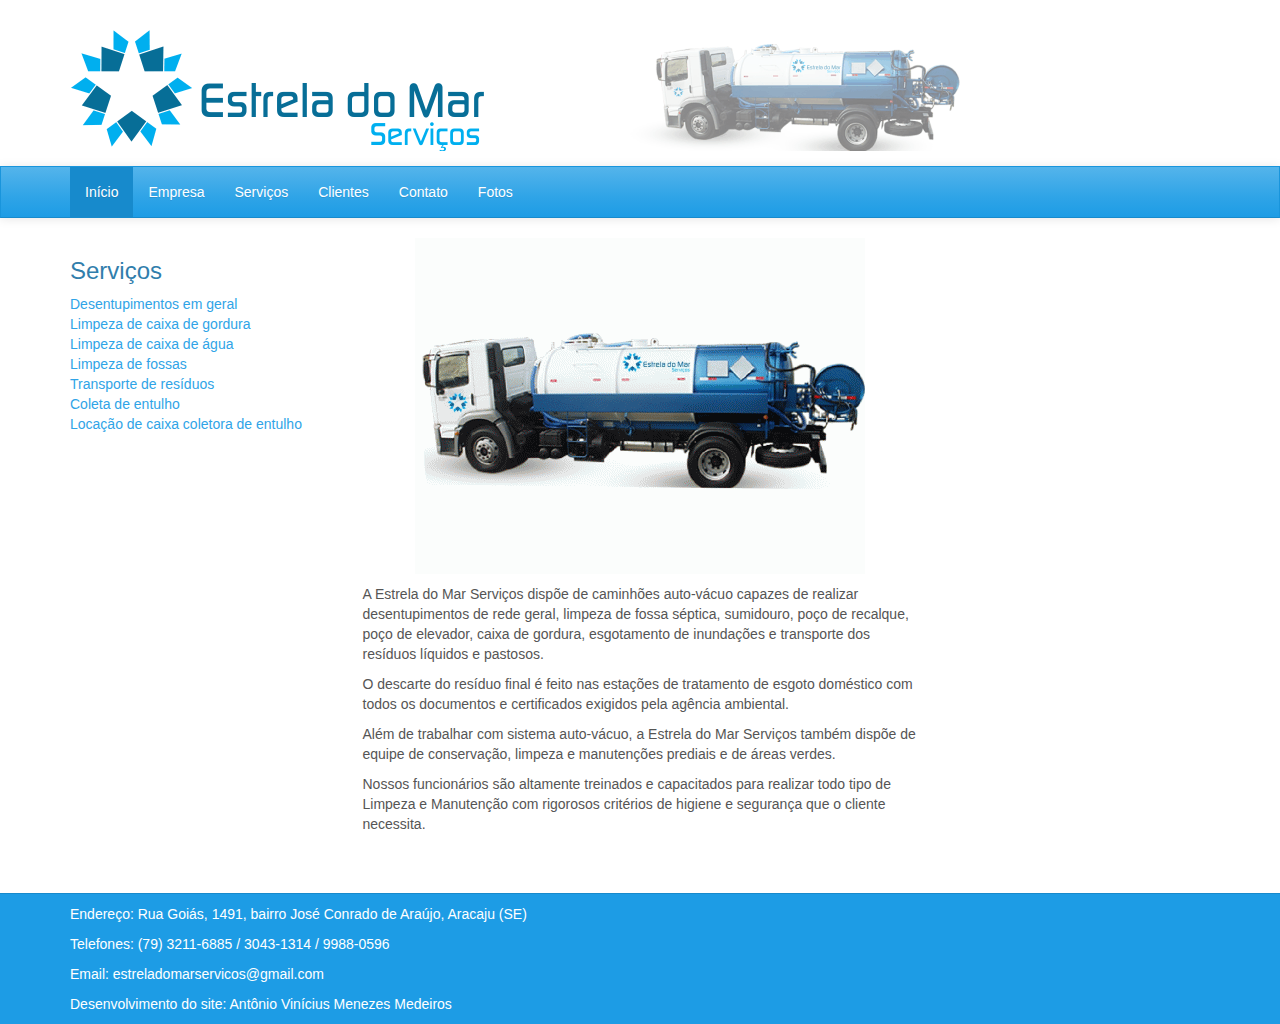
<file: index.html>
<!DOCTYPE html>
<html lang="pt">
    <head>
        <meta charset="utf-8">

        <!-- Always force latest IE rendering engine (even in intranet) & Chrome Frame
        Remove this if you use the .htaccess -->
        <meta http-equiv="X-UA-Compatible" content="IE=edge,chrome=1">
        <meta name="viewport" content="width=device-width, initial-scale=1">
        <!-- The above 3 meta tags *must* come first in the head; any other head content must come *after* these tags -->

        <title>Estrela do Mar</title>
        <meta name="author" content="Antônio Vinícius">
        <meta name="description" content="">
        <meta name="viewport" content="width=device-width; initial-scale=1.0">

        <!-- Favicons -->
        <link rel="apple-touch-icon" sizes="57x57" href="apple-touch-icon-57x57.png">
        <link rel="apple-touch-icon" sizes="60x60" href="apple-touch-icon-60x60.png">
        <link rel="apple-touch-icon" sizes="72x72" href="apple-touch-icon-72x72.png">
        <link rel="apple-touch-icon" sizes="76x76" href="apple-touch-icon-76x76.png">
        <link rel="apple-touch-icon" sizes="114x114" href="apple-touch-icon-114x114.png">
        <link rel="apple-touch-icon" sizes="120x120" href="apple-touch-icon-120x120.png">
        <link rel="apple-touch-icon" sizes="144x144" href="apple-touch-icon-144x144.png">
        <link rel="apple-touch-icon" sizes="152x152" href="apple-touch-icon-152x152.png">
        <link rel="apple-touch-icon" sizes="180x180" href="apple-touch-icon-180x180.png">
        <link rel="icon" type="image/png" href="favicon-32x32.png" sizes="32x32">
        <link rel="icon" type="image/png" href="favicon-194x194.png" sizes="194x194">
        <link rel="icon" type="image/png" href="favicon-96x96.png" sizes="96x96">
        <link rel="icon" type="image/png" href="android-chrome-192x192.png" sizes="192x192">
        <link rel="icon" type="image/png" href="favicon-16x16.png" sizes="16x16">
        <link rel="manifest" href="manifest.json">
        <meta name="msapplication-TileColor" content="#ffffff">
        <meta name="msapplication-TileImage" content="mstile-144x144.png">
        <meta name="theme-color" content="#ffffff">
        
        <!-- Bootstrap core CSS -->
        <link href="lib/cerulean/3.3.4/bootstrap.min.css" rel="stylesheet">
        <!-- IE10 viewport hack for Surface/desktop Windows 8 bug -->
        <link href="lib/bootstrap/3.3.4/css/ie10-viewport-bug-workaround.css" rel="stylesheet">
        <link rel="stylesheet" href="lib/prettyPhoto/3.1.6/css/prettyPhoto.css" type="text/css" media="screen" title="prettyPhoto main stylesheet" charset="utf-8" />
        <!-- Custom styles -->
    	<link href="estilo.css" rel="stylesheet">
        
        <!-- HTML5 shim and Respond.js for IE8 support of HTML5 elements and media queries -->
        <!-- WARNING: Respond.js doesn't work if you view the page via file:// -->
        <!--[if lt IE 9]>
            <script src="lib/html5shiv/3.7.2/html5shiv.min.js"></script>
            <script src="lib/respond/1.4.2/respond.min.js"></script>
        <![endif]-->
    </head>

    <body>
    	<header>
	    	<div class="masthead">
	    		<div class="container">
	    			<a href="index.html">
						<img class="img-responsive" id="topo" src="img/topo.png" />
					</a>
				</div>
			</div>
	    	
			<!-- Fixed navbar -->
			<nav class="navbar navbar-default">
				<div class="container">
					<div class="navbar-header">
						<button type="button" class="navbar-toggle collapsed" data-toggle="collapse" data-target="#navbar" aria-expanded="false" aria-controls="navbar">
							<span class="sr-only">Exibir ou esconder a navegação</span>
							<span class="icon-bar"></span>
							<span class="icon-bar"></span>
							<span class="icon-bar"></span>
						</button>
						<!--<a class="navbar-brand" href="#">Project name</a>-->
					</div>
					<div id="navbar" class="collapse navbar-collapse">
						<ul class="nav navbar-nav">
							<li class="active">
								<a href="">Início</a>
							</li>
							<li>
								<a href="empresa">Empresa</a>
							</li>
							<li>
								<a href="servicos">Serviços</a>
							</li>
							<li>
								<a href="clientes">Clientes</a>
							</li>
							<li>
								<a href="contato">Contato</a>
							</li>
							<li>
								<a href="fotos">Fotos</a>
							</li>
						</ul>
					</div><!--/.nav-collapse -->
				</div>
			</nav>
		</header>

		<section>
			<div class="container">
				<div class="row">
					<div class="col-md-3">
						<!-- Navegação lateral -->
						<div class="row">
							<!-- Widget -->
							<div class="col-md-12 gap">
								<h3>Serviços</h3>
								
								<ul class="list-unstyled">
									<li>
										<a href="img/imagem-019.jpg">Desentupimentos em geral</a>
									</li>
									<li>
										<a href="img/Foto0201.jpg">Limpeza de caixa de gordura</a>
									</li>
									<li>
										<a href="#">Limpeza de caixa de água</a><!-- TODO Link no site original estava quebrado -->
									</li>
									<li>
										<a href="#">Limpeza de fossas</a><!-- TODO Link no site original estava quebrado -->
									</li>
									<li>
										<a href="#">Transporte de resíduos</a><!-- TODO Link no site original estava quebrado -->
									</li>
									<li>
										<a href="#">Coleta de entulho</a><!-- TODO Link no site original estava quebrado -->
									</li>
									<li>
										<a href="#">Locação de caixa coletora de entulho</a><!-- TODO Link no site original estava quebrado -->
									</li>
								</ul>
							</div>
							<!-- Fim do widget -->
						</div>
						<!-- Fim da navegação lateral -->
					</div>
					
					<div class="col-md-6">
						<!-- Conteúdo -->
						<!-- TODO Plugin de fotos -->
						<p>
							<img class="center-block img-responsive" src="img/inicio.gif" />
						</p>
						
						<p>A Estrela do Mar Serviços dispõe de caminhões auto-vácuo capazes de realizar desentupimentos de rede geral, limpeza de fossa séptica, sumidouro, poço de recalque, poço de elevador, caixa de gordura, esgotamento de inundações e transporte dos resíduos líquidos e pastosos.</p>
						<p>O descarte do resíduo final é feito nas estações de tratamento de esgoto doméstico com todos os documentos e certificados exigidos pela agência ambiental.</p>
						<p>Além de trabalhar com sistema auto-vácuo, a Estrela do Mar Serviços também dispõe de equipe de conservação, limpeza e manutenções prediais e de áreas verdes.</p>
						<p>Nossos funcionários são altamente treinados e capacitados para realizar todo tipo de Limpeza e Manutenção com rigorosos critérios de higiene e segurança que o cliente necessita.</p>
						<!-- Fim do conteúdo -->
					</div>
					
					<div class="col-md-3">
						<!-- Navegação lateral -->
						<div class="row">
							<!-- Widget -->
							<!--<div class="col-md-12 gap">
								<h3>Parceiros</h3>
								
								<p class="text-center">
									<a href="http://prediserv.blogspot.com.br/" target="_blank">
										<img class="img-responsive img-thumbnail" src="img/prediserv.png" />
									</a>
								</p>
							</div>-->
							<!-- Fim do widget -->
							
							<!-- Widget -->
							<div class="col-md-12 gap">
								<p class="text-center">
									<iframe src="http://www.tempoagora.com.br/ta-widgets?cidades=Aracaju-SE&amp;tipo=vertical" scrolling="no" allowtransparency="yes" frameborder="0" height="260" width="150"></iframe>
								</p>
							</div>
							<!-- Fim do widget -->
						</div>
						<!-- Fim da navegação lateral -->
					</div>
				</div>
			</div>
		</section>

		<!-- Rodapé -->
		<footer class="footer">
			<div class="container">
				<p>Endereço: <a href="http://maps.google.com/?q=Rua Goiás, 1491, bairro José Conrado de Araújo, Aracaju (SE)" target="_blank">Rua Goiás, 1491, bairro José Conrado de Araújo, Aracaju (SE)</a></p>
				<p>Telefones: (79) 3211-6885 / 3043-1314 / 9988-0596</p>
				<p>Email: <a href="mailto:estreladomarservicos@gmail.com" target="_blank">estreladomarservicos@gmail.com</a></p>
				<p>Desenvolvimento do site: <a href="http://www.vinyanalista.com.br/" target="_blank">Antônio Vinícius Menezes Medeiros</a></p>
			</div>
		</footer>

		<!-- Bootstrap core JavaScript
	    ================================================== -->
	    <!-- Placed at the end of the document so the pages load faster -->
        <script src="lib/jquery/1.11.3/jquery-1.11.3.min.js"></script>
        <script src="lib/bootstrap/3.3.4/js/bootstrap.min.js"></script>
        <!-- IE10 viewport hack for Surface/desktop Windows 8 bug -->
        <script src="lib/bootstrap/3.3.4/js/ie10-viewport-bug-workaround.js"></script>
        <!-- Bootlint -->
        <script src="lib/bootlint/0.12.0/bootlint.js"></script>
        
        <script src="lib/prettyPhoto/3.1.6/js/jquery.prettyPhoto.js"></script>
        <script src="comum.js"></script>
    </body>
</html>
</file>
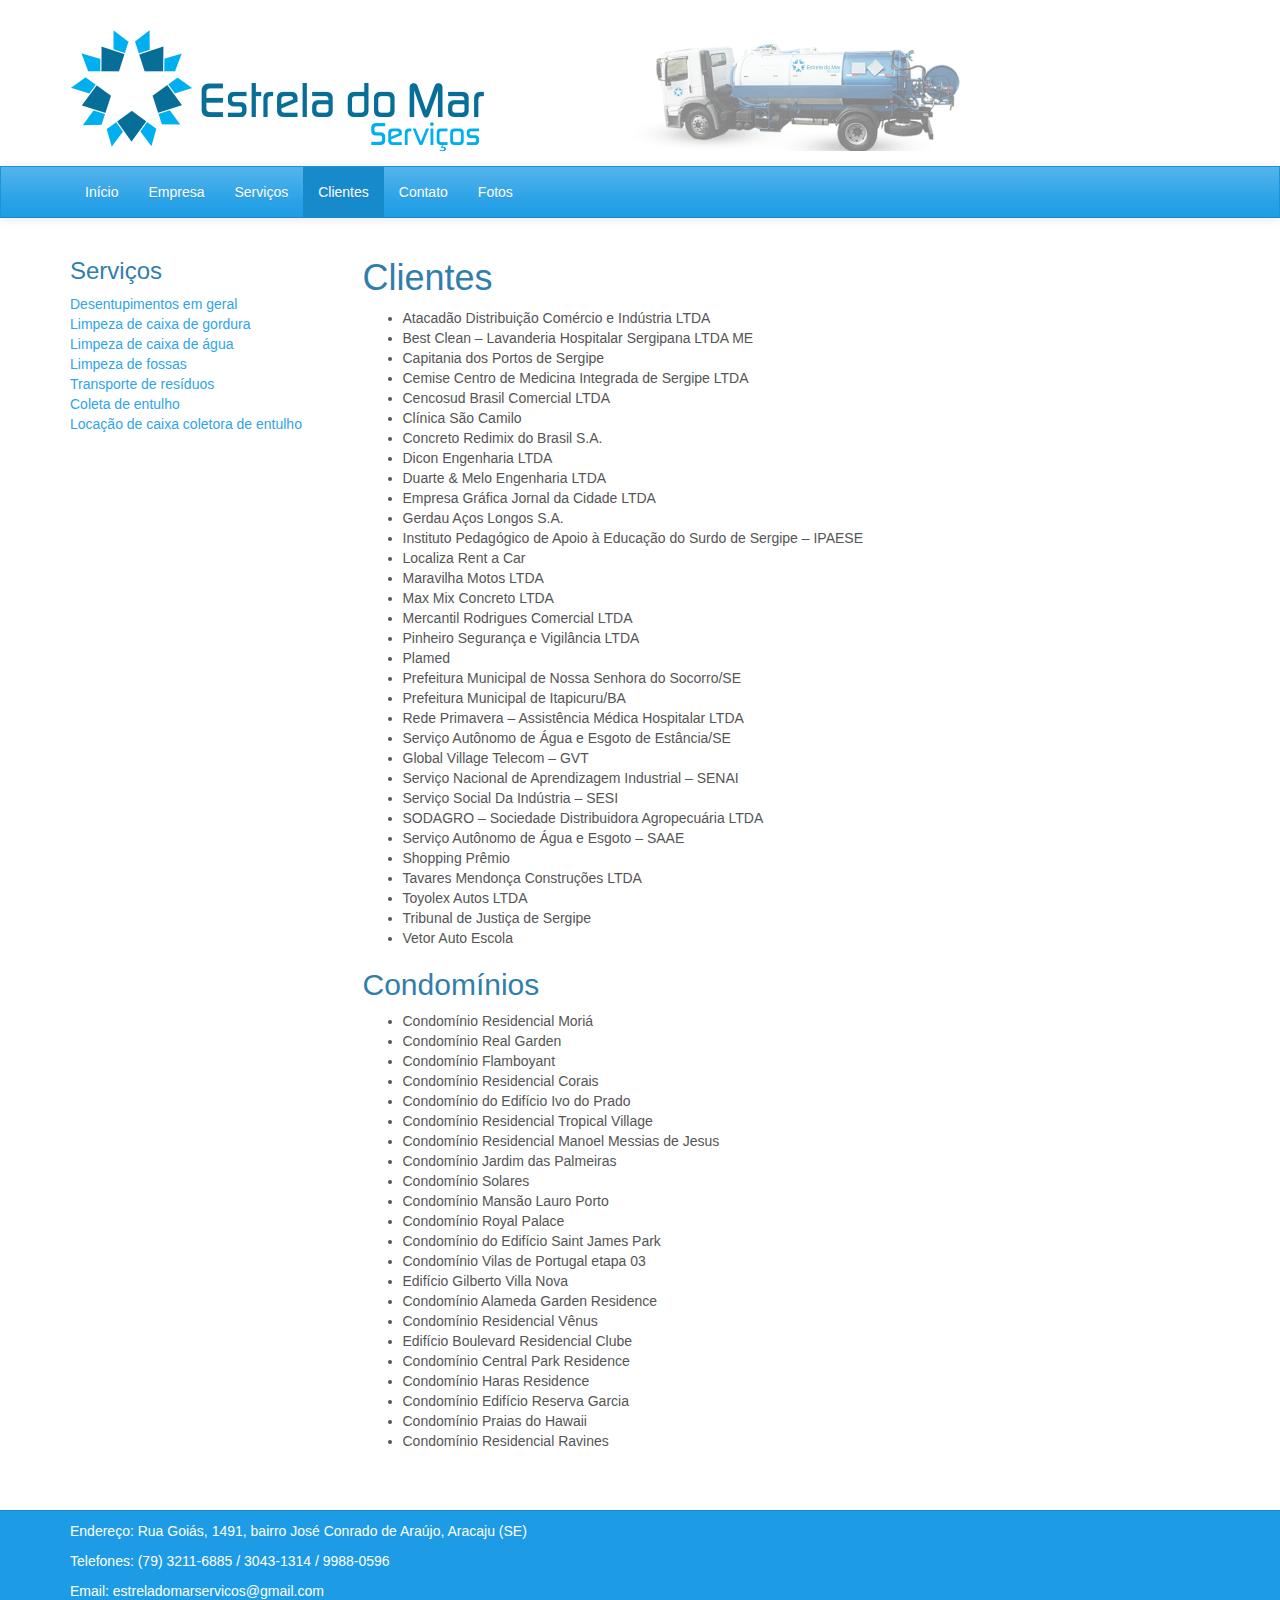
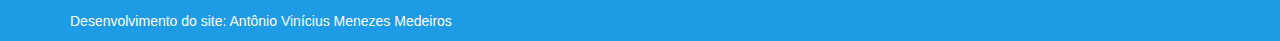
<file: clientes/index.html>
<!DOCTYPE html>
<html lang="pt">
    <head>
        <meta charset="utf-8">

        <!-- Always force latest IE rendering engine (even in intranet) & Chrome Frame
        Remove this if you use the .htaccess -->
        <meta http-equiv="X-UA-Compatible" content="IE=edge,chrome=1">
        <meta name="viewport" content="width=device-width, initial-scale=1">
        <!-- The above 3 meta tags *must* come first in the head; any other head content must come *after* these tags -->

        <title>Estrela do Mar</title>
        <meta name="author" content="Antônio Vinícius">
        <meta name="description" content="">
        <meta name="viewport" content="width=device-width; initial-scale=1.0">

        <!-- Favicons -->
        <link rel="apple-touch-icon" sizes="57x57" href="../apple-touch-icon-57x57.png">
        <link rel="apple-touch-icon" sizes="60x60" href="../apple-touch-icon-60x60.png">
        <link rel="apple-touch-icon" sizes="72x72" href="../apple-touch-icon-72x72.png">
        <link rel="apple-touch-icon" sizes="76x76" href="../apple-touch-icon-76x76.png">
        <link rel="apple-touch-icon" sizes="114x114" href="../apple-touch-icon-114x114.png">
        <link rel="apple-touch-icon" sizes="120x120" href="../apple-touch-icon-120x120.png">
        <link rel="apple-touch-icon" sizes="144x144" href="../apple-touch-icon-144x144.png">
        <link rel="apple-touch-icon" sizes="152x152" href="../apple-touch-icon-152x152.png">
        <link rel="apple-touch-icon" sizes="180x180" href="../apple-touch-icon-180x180.png">
        <link rel="icon" type="image/png" href="../favicon-32x32.png" sizes="32x32">
        <link rel="icon" type="image/png" href="../favicon-194x194.png" sizes="194x194">
        <link rel="icon" type="image/png" href="../favicon-96x96.png" sizes="96x96">
        <link rel="icon" type="image/png" href="../android-chrome-192x192.png" sizes="192x192">
        <link rel="icon" type="image/png" href="../favicon-16x16.png" sizes="16x16">
        <link rel="manifest" href="../manifest.json">
        <meta name="msapplication-TileColor" content="#ffffff">
        <meta name="msapplication-TileImage" content="../mstile-144x144.png">
        <meta name="theme-color" content="#ffffff">
        
        <!-- Bootstrap core CSS -->
        <link href="../lib/cerulean/3.3.4/bootstrap.min.css" rel="stylesheet">
        <!-- IE10 viewport hack for Surface/desktop Windows 8 bug -->
        <link href="../lib/bootstrap/3.3.4/css/ie10-viewport-bug-workaround.css" rel="stylesheet">
        <link rel="stylesheet" href="../lib/prettyPhoto/3.1.6/css/prettyPhoto.css" type="text/css" media="screen" title="prettyPhoto main stylesheet" charset="utf-8" />
        <!-- Custom styles -->
    	<link href="../estilo.css" rel="stylesheet">
        
        <!-- HTML5 shim and Respond.js for IE8 support of HTML5 elements and media queries -->
        <!-- WARNING: Respond.js doesn't work if you view the page via file:// -->
        <!--[if lt IE 9]>
            <script src="lib/html5shiv/3.7.2/html5shiv.min.js"></script>
            <script src="lib/respond/1.4.2/respond.min.js"></script>
        <![endif]-->
    </head>

    <body>
    	<header>
	    	<div class="masthead">
	    		<div class="container">
	    			<a href="index.html">
						<img class="img-responsive" id="topo" src="../img/topo.png" />
					</a>
				</div>
			</div>
	    	
			<!-- Fixed navbar -->
			<nav class="navbar navbar-default">
				<div class="container">
					<div class="navbar-header">
						<button type="button" class="navbar-toggle collapsed" data-toggle="collapse" data-target="#navbar" aria-expanded="false" aria-controls="navbar">
							<span class="sr-only">Exibir ou esconder a navegação</span>
							<span class="icon-bar"></span>
							<span class="icon-bar"></span>
							<span class="icon-bar"></span>
						</button>
						<!--<a class="navbar-brand" href="#">Project name</a>-->
					</div>
					<div id="navbar" class="collapse navbar-collapse">
						<ul class="nav navbar-nav">
							<li>
								<a href="../">Início</a>
							</li>
							<li>
								<a href="../empresa">Empresa</a>
							</li>
							<li>
								<a href="../servicos">Serviços</a>
							</li>
							<li class="active">
								<a href="../clientes">Clientes</a>
							</li>
							<li>
								<a href="../contato">Contato</a>
							</li>
							<li>
								<a href="../fotos">Fotos</a>
							</li>
						</ul>
					</div><!--/.nav-collapse -->
				</div>
			</nav>
		</header>

		<section>
			<div class="container">
				<div class="row">
					<div class="col-md-3">
						<!-- Navegação lateral -->
						<div class="row">
							<!-- Widget -->
							<div class="col-md-12 gap">
								<h3>Serviços</h3>
								
								<ul class="list-unstyled">
									<li>
										<a href="img/imagem-019.jpg">Desentupimentos em geral</a>
									</li>
									<li>
										<a href="img/Foto0201.jpg">Limpeza de caixa de gordura</a>
									</li>
									<li>
										<a href="#">Limpeza de caixa de água</a>
									</li>
									<li>
										<a href="#">Limpeza de fossas</a>
									</li>
									<li>
										<a href="#">Transporte de resíduos</a>
									</li>
									<li>
										<a href="#">Coleta de entulho</a>
									</li>
									<li>
										<a href="#">Locação de caixa coletora de entulho</a>
									</li>
								</ul>
							</div>
							<!-- Fim do widget -->
						</div>
						<!-- Fim da navegação lateral -->
					</div>
					
					<div class="col-md-6">
						<!-- Conteúdo -->
						<h1>Clientes</h1>
						<ul>
							<li>
								Atacadão Distribuição Comércio e Indústria LTDA
							</li>
							<li>
								Best Clean – Lavanderia Hospitalar Sergipana LTDA ME
							</li>
							<li>
								Capitania dos Portos de Sergipe
							</li>
							<li>
								Cemise Centro de Medicina Integrada de Sergipe LTDA
							</li>
							<li>
								Cencosud Brasil Comercial LTDA
							</li>
							<li>
								Clínica São Camilo
							</li>
							<li>
								Concreto Redimix do Brasil S.A.
							</li>
							<li>
								Dicon Engenharia LTDA
							</li>
							<li>
								Duarte & Melo Engenharia LTDA
							</li>
							<li>
								Empresa Gráfica Jornal da Cidade LTDA
							</li>
							<li>
								Gerdau Aços Longos S.A.
							</li>
							<li>
								Instituto Pedagógico de Apoio à Educação do Surdo de Sergipe – IPAESE
							</li>
							<li>
								Localiza Rent a Car
							</li>
							<li>
								Maravilha Motos LTDA
							</li>
							<li>
								Max Mix Concreto LTDA
							</li>
							<li>
								Mercantil Rodrigues Comercial LTDA
							</li>
							<li>
								Pinheiro Segurança e Vigilância LTDA
							</li>
							<li>
								Plamed
							</li>
							<li>
								Prefeitura Municipal de Nossa Senhora do Socorro/SE
							</li>
							<li>
								Prefeitura Municipal de Itapicuru/BA
							</li>
							<li>
								Rede Primavera – Assistência Médica Hospitalar LTDA
							</li>
							<li>
								Serviço Autônomo de Água e Esgoto de Estância/SE
							</li>
							<li>
								Global Village Telecom – GVT
							</li>
							<li>
								Serviço Nacional de Aprendizagem Industrial – SENAI
							</li>
							<li>
								Serviço Social Da Indústria – SESI
							</li>
							<li>
								SODAGRO – Sociedade Distribuidora Agropecuária LTDA
							</li>
							<li>
								Serviço Autônomo de Água e Esgoto – SAAE
							</li>
							<li>
								Shopping Prêmio
							</li>
							<li>
								Tavares Mendonça Construções LTDA
							</li>
							<li>
								Toyolex Autos LTDA
							</li>
							<li>
								Tribunal de Justiça de Sergipe
							</li>
							<li>
								Vetor Auto Escola
							</li>
						</ul>

						<h2>
							Condomínios
						</h2>

						<ul>
							<li>
								Condomínio Residencial Moriá
							</li>
							<li>
								Condomínio Real Garden
							</li>
							<li>
								Condomínio Flamboyant
							</li>
							<li>
								Condomínio Residencial Corais
							</li>
							<li>
								Condomínio do Edifício Ivo do Prado
							</li>
							<li>
								Condomínio Residencial Tropical Village
							</li>
							<li>
								Condomínio Residencial Manoel Messias de Jesus
							</li>
							<li>
								Condomínio Jardim das Palmeiras
							</li>
							<li>
								Condomínio Solares
							</li>
							<li>
								Condomínio Mansão Lauro Porto
							</li>
							<li>
								Condomínio Royal Palace
							</li>
							<li>
								Condomínio do Edifício Saint James Park
							</li>
							<li>
								Condomínio Vilas de Portugal etapa 03
							</li>
							<li>
								Edifício Gilberto Villa Nova
							</li>
							<li>
								Condomínio Alameda Garden Residence
							</li>
							<li>
								Condomínio Residencial Vênus
							</li>
							<li>
								Edifício Boulevard Residencial Clube
							</li>
							<li>
								Condomínio Central Park Residence
							</li>
							<li>
								Condomínio Haras Residence
							</li>
							<li>
								Condomínio Edifício Reserva Garcia
							</li>
							<li>
								Condomínio Praias do Hawaii
							</li>
							<li>
								Condomínio Residencial Ravines
						</ul>
						<!-- Fim do conteúdo -->
					</div>
					
					<div class="col-md-3">
						<!-- Navegação lateral -->
						<div class="row">
							<!-- Widget -->
							<!--<div class="col-md-12 gap">
								<h3>Parceiros</h3>
								
								<p class="text-center">
									<a href="http://prediserv.blogspot.com.br/" target="_blank">
										<img class="img-responsive img-thumbnail" src="img/prediserv.png" />
									</a>
								</p>
							</div>-->
							<!-- Fim do widget -->
							
							<!-- Widget -->
							<div class="col-md-12 gap">
								<p class="text-center">
									<iframe src="http://www.tempoagora.com.br/ta-widgets?cidades=Aracaju-SE&amp;tipo=vertical" scrolling="no" allowtransparency="yes" frameborder="0" height="260" width="150"></iframe>
								</p>
							</div>
							<!-- Fim do widget -->
						</div>
						<!-- Fim da navegação lateral -->
					</div>
				</div>
			</div>
		</section>

		<!-- Rodapé -->
		<footer class="footer">
			<div class="container">
				<p>Endereço: <a href="http://maps.google.com/?q=Rua Goiás, 1491, bairro José Conrado de Araújo, Aracaju (SE)" target="_blank">Rua Goiás, 1491, bairro José Conrado de Araújo, Aracaju (SE)</a></p>
				<p>Telefones: (79) 3211-6885 / 3043-1314 / 9988-0596</p>
				<p>Email: <a href="mailto:estreladomarservicos@gmail.com" target="_blank">estreladomarservicos@gmail.com</a></p>
				<p>Desenvolvimento do site: <a href="http://www.vinyanalista.com.br/" target="_blank">Antônio Vinícius Menezes Medeiros</a></p>
			</div>
		</footer>

		<!-- Bootstrap core JavaScript
	    ================================================== -->
	    <!-- Placed at the end of the document so the pages load faster -->
        <script src="../lib/jquery/1.11.3/jquery-1.11.3.min.js"></script>
        <script src="../lib/bootstrap/3.3.4/js/bootstrap.min.js"></script>
        <!-- IE10 viewport hack for Surface/desktop Windows 8 bug -->
        <script src="../lib/bootstrap/3.3.4/js/ie10-viewport-bug-workaround.js"></script>
        <!-- Bootlint -->
        <script src="../lib/bootlint/0.12.0/bootlint.js"></script>
        
        <script src="../lib/prettyPhoto/3.1.6/js/jquery.prettyPhoto.js"></script>
        <script src="../comum.js"></script>
    </body>
</html>
</file>
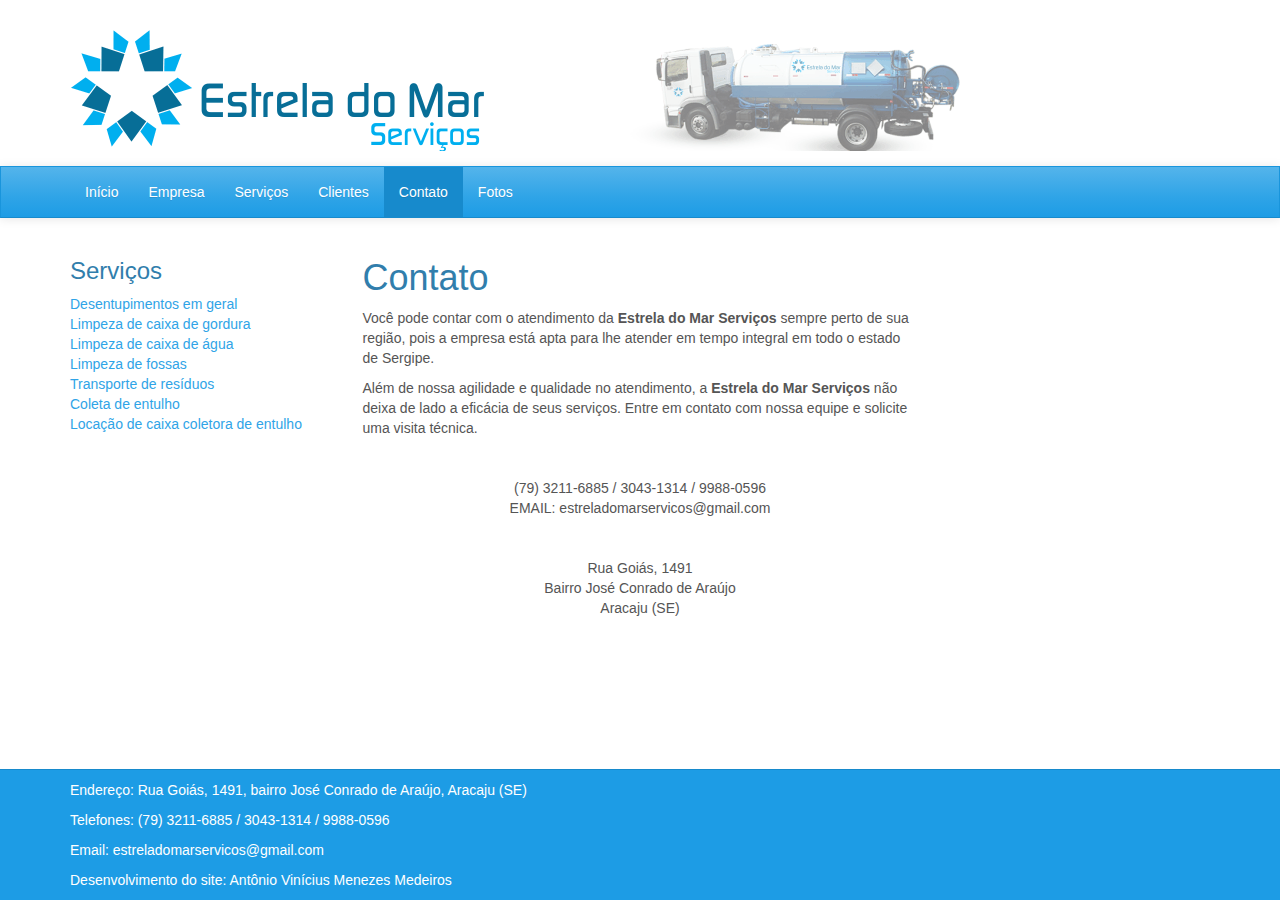
<file: contato/index.html>
<!DOCTYPE html>
<html lang="pt">
    <head>
        <meta charset="utf-8">

        <!-- Always force latest IE rendering engine (even in intranet) & Chrome Frame
        Remove this if you use the .htaccess -->
        <meta http-equiv="X-UA-Compatible" content="IE=edge,chrome=1">
        <meta name="viewport" content="width=device-width, initial-scale=1">
        <!-- The above 3 meta tags *must* come first in the head; any other head content must come *after* these tags -->

        <title>Estrela do Mar</title>
        <meta name="author" content="Antônio Vinícius">
        <meta name="description" content="">
        <meta name="viewport" content="width=device-width; initial-scale=1.0">

        <!-- Favicons -->
        <link rel="apple-touch-icon" sizes="57x57" href="../apple-touch-icon-57x57.png">
        <link rel="apple-touch-icon" sizes="60x60" href="../apple-touch-icon-60x60.png">
        <link rel="apple-touch-icon" sizes="72x72" href="../apple-touch-icon-72x72.png">
        <link rel="apple-touch-icon" sizes="76x76" href="../apple-touch-icon-76x76.png">
        <link rel="apple-touch-icon" sizes="114x114" href="../apple-touch-icon-114x114.png">
        <link rel="apple-touch-icon" sizes="120x120" href="../apple-touch-icon-120x120.png">
        <link rel="apple-touch-icon" sizes="144x144" href="../apple-touch-icon-144x144.png">
        <link rel="apple-touch-icon" sizes="152x152" href="../apple-touch-icon-152x152.png">
        <link rel="apple-touch-icon" sizes="180x180" href="../apple-touch-icon-180x180.png">
        <link rel="icon" type="image/png" href="../favicon-32x32.png" sizes="32x32">
        <link rel="icon" type="image/png" href="../favicon-194x194.png" sizes="194x194">
        <link rel="icon" type="image/png" href="../favicon-96x96.png" sizes="96x96">
        <link rel="icon" type="image/png" href="../android-chrome-192x192.png" sizes="192x192">
        <link rel="icon" type="image/png" href="../favicon-16x16.png" sizes="16x16">
        <link rel="manifest" href="../manifest.json">
        <meta name="msapplication-TileColor" content="#ffffff">
        <meta name="msapplication-TileImage" content="../mstile-144x144.png">
        <meta name="theme-color" content="#ffffff">
        
        <!-- Bootstrap core CSS -->
        <link href="../lib/cerulean/3.3.4/bootstrap.min.css" rel="stylesheet">
        <!-- IE10 viewport hack for Surface/desktop Windows 8 bug -->
        <link href="../lib/bootstrap/3.3.4/css/ie10-viewport-bug-workaround.css" rel="stylesheet">
        <link rel="stylesheet" href="../lib/prettyPhoto/3.1.6/css/prettyPhoto.css" type="text/css" media="screen" title="prettyPhoto main stylesheet" charset="utf-8" />
        <!-- Custom styles -->
    	<link href="../estilo.css" rel="stylesheet">
        
        <!-- HTML5 shim and Respond.js for IE8 support of HTML5 elements and media queries -->
        <!-- WARNING: Respond.js doesn't work if you view the page via file:// -->
        <!--[if lt IE 9]>
            <script src="lib/html5shiv/3.7.2/html5shiv.min.js"></script>
            <script src="lib/respond/1.4.2/respond.min.js"></script>
        <![endif]-->
    </head>

    <body>
    	<header>
	    	<div class="masthead">
	    		<div class="container">
	    			<a href="index.html">
						<img class="img-responsive" id="topo" src="../img/topo.png" />
					</a>
				</div>
			</div>
	    	
			<!-- Fixed navbar -->
			<nav class="navbar navbar-default">
				<div class="container">
					<div class="navbar-header">
						<button type="button" class="navbar-toggle collapsed" data-toggle="collapse" data-target="#navbar" aria-expanded="false" aria-controls="navbar">
							<span class="sr-only">Exibir ou esconder a navegação</span>
							<span class="icon-bar"></span>
							<span class="icon-bar"></span>
							<span class="icon-bar"></span>
						</button>
						<!--<a class="navbar-brand" href="#">Project name</a>-->
					</div>
					<div id="navbar" class="collapse navbar-collapse">
						<ul class="nav navbar-nav">
							<li>
								<a href="../">Início</a>
							</li>
							<li>
								<a href="../empresa">Empresa</a>
							</li>
							<li>
								<a href="../servicos">Serviços</a>
							</li>
							<li>
								<a href="../clientes">Clientes</a>
							</li>
							<li class="active">
								<a href="../contato">Contato</a>
							</li>
							<li>
								<a href="../fotos">Fotos</a>
							</li>
						</ul>
					</div><!--/.nav-collapse -->
				</div>
			</nav>
		</header>

		<section>
			<div class="container">
				<div class="row">
					<div class="col-md-3">
						<!-- Navegação lateral -->
						<div class="row">
							<!-- Widget -->
							<div class="col-md-12 gap">
								<h3>Serviços</h3>
								
								<ul class="list-unstyled">
									<li>
										<a href="img/imagem-019.jpg">Desentupimentos em geral</a>
									</li>
									<li>
										<a href="img/Foto0201.jpg">Limpeza de caixa de gordura</a>
									</li>
									<li>
										<a href="#">Limpeza de caixa de água</a>
									</li>
									<li>
										<a href="#">Limpeza de fossas</a>
									</li>
									<li>
										<a href="#">Transporte de resíduos</a>
									</li>
									<li>
										<a href="#">Coleta de entulho</a>
									</li>
									<li>
										<a href="#">Locação de caixa coletora de entulho</a>
									</li>
								</ul>
							</div>
							<!-- Fim do widget -->
						</div>
						<!-- Fim da navegação lateral -->
					</div>
					
					<div class="col-md-6">
						<!-- Conteúdo -->
						<h1>Contato</h1>
						<p>Você pode contar com o atendimento da <strong>Estrela do Mar Serviços</strong> sempre perto de sua região, pois a empresa está apta para lhe atender em tempo integral em todo o estado de Sergipe.</p>
			
						<p>Além de nossa agilidade e qualidade no atendimento, a <strong>Estrela do Mar Serviços</strong> não deixa de lado a eficácia de seus serviços. Entre em contato com nossa equipe e solicite uma visita técnica.</p>
						
						<p>&nbsp;</p>
						
						<p class="text-center">(79) 3211-6885 / 3043-1314 / 9988-0596<br/>
						EMAIL: estreladomarservicos@gmail.com</p>
						
						<p>&nbsp;</p>
						
						<p class="text-center">Rua Goiás, 1491<br/>
						Bairro José Conrado de Araújo<br/>
						Aracaju (SE)</p>
						<!-- Fim do conteúdo -->
					</div>
					
					<div class="col-md-3">
						<!-- Navegação lateral -->
						<div class="row">
							<!-- Widget -->
							<!--<div class="col-md-12 gap">
								<h3>Parceiros</h3>
								
								<p class="text-center">
									<a href="http://prediserv.blogspot.com.br/" target="_blank">
										<img class="img-responsive img-thumbnail" src="img/prediserv.png" />
									</a>
								</p>
							</div>-->
							<!-- Fim do widget -->
							
							<!-- Widget -->
							<div class="col-md-12 gap">
								<p class="text-center">
									<iframe src="http://www.tempoagora.com.br/ta-widgets?cidades=Aracaju-SE&amp;tipo=vertical" scrolling="no" allowtransparency="yes" frameborder="0" height="260" width="150"></iframe>
								</p>
							</div>
							<!-- Fim do widget -->
						</div>
						<!-- Fim da navegação lateral -->
					</div>
				</div>
			</div>
		</section>

		<!-- Rodapé -->
		<footer class="footer">
			<div class="container">
				<p>Endereço: <a href="http://maps.google.com/?q=Rua Goiás, 1491, bairro José Conrado de Araújo, Aracaju (SE)" target="_blank">Rua Goiás, 1491, bairro José Conrado de Araújo, Aracaju (SE)</a></p>
				<p>Telefones: (79) 3211-6885 / 3043-1314 / 9988-0596</p>
				<p>Email: <a href="mailto:estreladomarservicos@gmail.com" target="_blank">estreladomarservicos@gmail.com</a></p>
				<p>Desenvolvimento do site: <a href="http://www.vinyanalista.com.br/" target="_blank">Antônio Vinícius Menezes Medeiros</a></p>
			</div>
		</footer>

		<!-- Bootstrap core JavaScript
	    ================================================== -->
	    <!-- Placed at the end of the document so the pages load faster -->
        <script src="../lib/jquery/1.11.3/jquery-1.11.3.min.js"></script>
        <script src="../lib/bootstrap/3.3.4/js/bootstrap.min.js"></script>
        <!-- IE10 viewport hack for Surface/desktop Windows 8 bug -->
        <script src="../lib/bootstrap/3.3.4/js/ie10-viewport-bug-workaround.js"></script>
        <!-- Bootlint -->
        <script src="../lib/bootlint/0.12.0/bootlint.js"></script>
        
        <script src="../lib/prettyPhoto/3.1.6/js/jquery.prettyPhoto.js"></script>
        <script src="../comum.js"></script>
    </body>
</html>
</file>
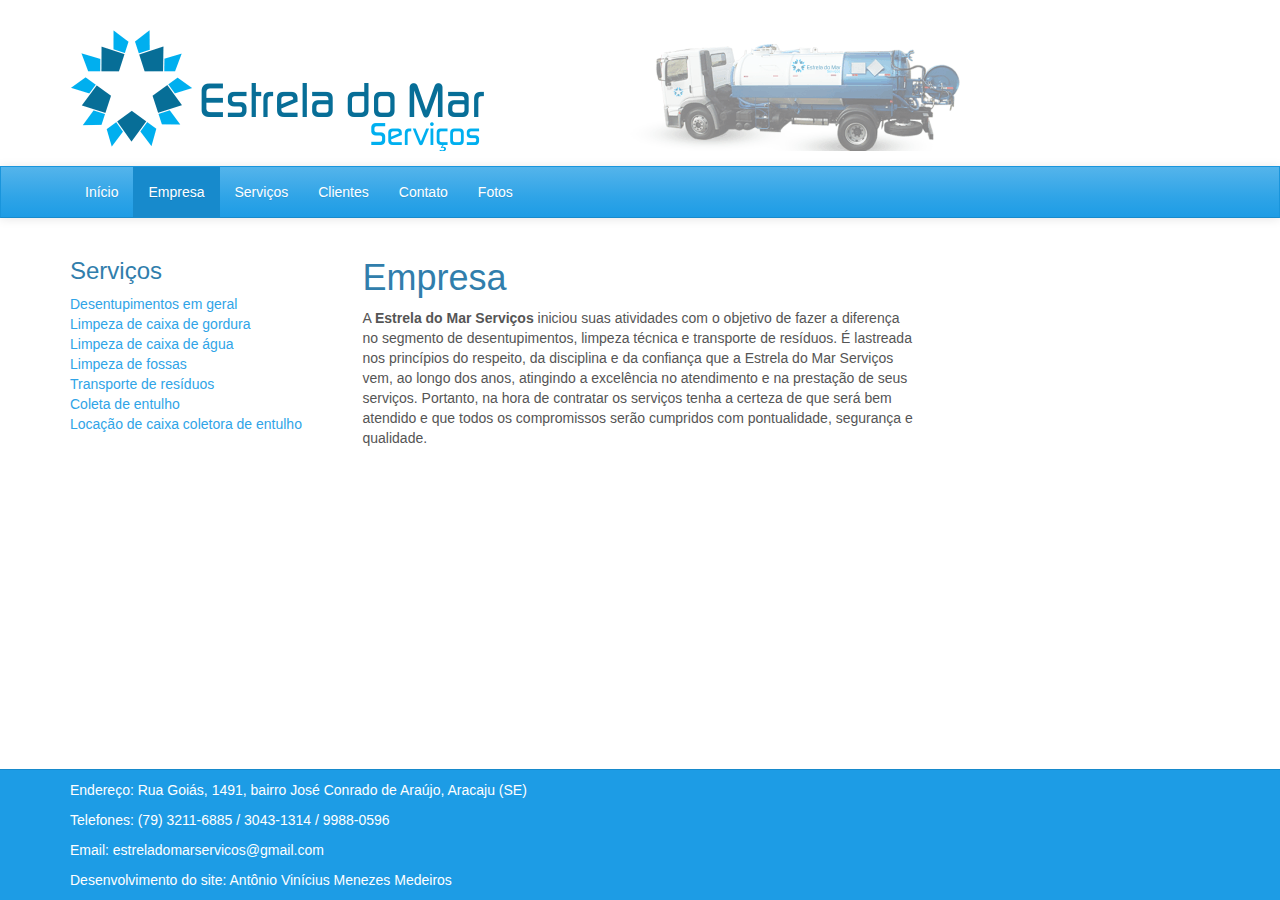
<file: empresa/index.html>
<!DOCTYPE html>
<html lang="pt">
    <head>
        <meta charset="utf-8">

        <!-- Always force latest IE rendering engine (even in intranet) & Chrome Frame
        Remove this if you use the .htaccess -->
        <meta http-equiv="X-UA-Compatible" content="IE=edge,chrome=1">
        <meta name="viewport" content="width=device-width, initial-scale=1">
        <!-- The above 3 meta tags *must* come first in the head; any other head content must come *after* these tags -->

        <title>Estrela do Mar</title>
        <meta name="author" content="Antônio Vinícius">
        <meta name="description" content="">
        <meta name="viewport" content="width=device-width; initial-scale=1.0">

        <!-- Favicons -->
        <link rel="apple-touch-icon" sizes="57x57" href="../apple-touch-icon-57x57.png">
        <link rel="apple-touch-icon" sizes="60x60" href="../apple-touch-icon-60x60.png">
        <link rel="apple-touch-icon" sizes="72x72" href="../apple-touch-icon-72x72.png">
        <link rel="apple-touch-icon" sizes="76x76" href="../apple-touch-icon-76x76.png">
        <link rel="apple-touch-icon" sizes="114x114" href="../apple-touch-icon-114x114.png">
        <link rel="apple-touch-icon" sizes="120x120" href="../apple-touch-icon-120x120.png">
        <link rel="apple-touch-icon" sizes="144x144" href="../apple-touch-icon-144x144.png">
        <link rel="apple-touch-icon" sizes="152x152" href="../apple-touch-icon-152x152.png">
        <link rel="apple-touch-icon" sizes="180x180" href="../apple-touch-icon-180x180.png">
        <link rel="icon" type="image/png" href="../favicon-32x32.png" sizes="32x32">
        <link rel="icon" type="image/png" href="../favicon-194x194.png" sizes="194x194">
        <link rel="icon" type="image/png" href="../favicon-96x96.png" sizes="96x96">
        <link rel="icon" type="image/png" href="../android-chrome-192x192.png" sizes="192x192">
        <link rel="icon" type="image/png" href="../favicon-16x16.png" sizes="16x16">
        <link rel="manifest" href="../manifest.json">
        <meta name="msapplication-TileColor" content="#ffffff">
        <meta name="msapplication-TileImage" content="../mstile-144x144.png">
        <meta name="theme-color" content="#ffffff">
        
        <!-- Bootstrap core CSS -->
        <link href="../lib/cerulean/3.3.4/bootstrap.min.css" rel="stylesheet">
        <!-- IE10 viewport hack for Surface/desktop Windows 8 bug -->
        <link href="../lib/bootstrap/3.3.4/css/ie10-viewport-bug-workaround.css" rel="stylesheet">
        <link rel="stylesheet" href="../lib/prettyPhoto/3.1.6/css/prettyPhoto.css" type="text/css" media="screen" title="prettyPhoto main stylesheet" charset="utf-8" />
        <!-- Custom styles -->
    	<link href="../estilo.css" rel="stylesheet">
        
        <!-- HTML5 shim and Respond.js for IE8 support of HTML5 elements and media queries -->
        <!-- WARNING: Respond.js doesn't work if you view the page via file:// -->
        <!--[if lt IE 9]>
            <script src="lib/html5shiv/3.7.2/html5shiv.min.js"></script>
            <script src="lib/respond/1.4.2/respond.min.js"></script>
        <![endif]-->
    </head>

    <body>
    	<header>
	    	<div class="masthead">
	    		<div class="container">
	    			<a href="index.html">
						<img class="img-responsive" id="topo" src="../img/topo.png" />
					</a>
				</div>
			</div>
	    	
			<!-- Fixed navbar -->
			<nav class="navbar navbar-default">
				<div class="container">
					<div class="navbar-header">
						<button type="button" class="navbar-toggle collapsed" data-toggle="collapse" data-target="#navbar" aria-expanded="false" aria-controls="navbar">
							<span class="sr-only">Exibir ou esconder a navegação</span>
							<span class="icon-bar"></span>
							<span class="icon-bar"></span>
							<span class="icon-bar"></span>
						</button>
						<!--<a class="navbar-brand" href="#">Project name</a>-->
					</div>
					<div id="navbar" class="collapse navbar-collapse">
						<ul class="nav navbar-nav">
							<li>
								<a href="../">Início</a>
							</li>
							<li class="active">
								<a href="../empresa">Empresa</a>
							</li>
							<li>
								<a href="../servicos">Serviços</a>
							</li>
							<li>
								<a href="../clientes">Clientes</a>
							</li>
							<li>
								<a href="../contato">Contato</a>
							</li>
							<li>
								<a href="../fotos">Fotos</a>
							</li>
						</ul>
					</div><!--/.nav-collapse -->
				</div>
			</nav>
		</header>

		<section>
			<div class="container">
				<div class="row">
					<div class="col-md-3">
						<!-- Navegação lateral -->
						<div class="row">
							<!-- Widget -->
							<div class="col-md-12 gap">
								<h3>Serviços</h3>
								
								<ul class="list-unstyled">
									<li>
										<a href="img/imagem-019.jpg">Desentupimentos em geral</a>
									</li>
									<li>
										<a href="img/Foto0201.jpg">Limpeza de caixa de gordura</a>
									</li>
									<li>
										<a href="#">Limpeza de caixa de água</a>
									</li>
									<li>
										<a href="#">Limpeza de fossas</a>
									</li>
									<li>
										<a href="#">Transporte de resíduos</a>
									</li>
									<li>
										<a href="#">Coleta de entulho</a>
									</li>
									<li>
										<a href="#">Locação de caixa coletora de entulho</a>
									</li>
								</ul>
							</div>
							<!-- Fim do widget -->
						</div>
						<!-- Fim da navegação lateral -->
					</div>
					
					<div class="col-md-6">
						<!-- Conteúdo -->
						<h1>Empresa</h1>
						<p>A <strong>Estrela do Mar Serviços</strong> iniciou suas atividades com o objetivo de fazer a diferença no segmento de desentupimentos, limpeza técnica e transporte de resíduos. É lastreada nos princípios do respeito, da disciplina e da confiança que a Estrela do Mar Serviços vem, ao longo dos anos, atingindo a excelência no atendimento e na prestação de seus serviços. Portanto, na hora de contratar os serviços tenha a certeza de que será bem atendido e que todos os compromissos serão cumpridos com pontualidade, segurança e qualidade.</p>
						<!-- Fim do conteúdo -->
					</div>
					
					<div class="col-md-3">
						<!-- Navegação lateral -->
						<div class="row">
							<!-- Widget -->
							<!--<div class="col-md-12 gap">
								<h3>Parceiros</h3>
								
								<p class="text-center">
									<a href="http://prediserv.blogspot.com.br/" target="_blank">
										<img class="img-responsive img-thumbnail" src="img/prediserv.png" />
									</a>
								</p>
							</div>-->
							<!-- Fim do widget -->
							
							<!-- Widget -->
							<div class="col-md-12 gap">
								<p class="text-center">
									<iframe src="http://www.tempoagora.com.br/ta-widgets?cidades=Aracaju-SE&amp;tipo=vertical" scrolling="no" allowtransparency="yes" frameborder="0" height="260" width="150"></iframe>
								</p>
							</div>
							<!-- Fim do widget -->
						</div>
						<!-- Fim da navegação lateral -->
					</div>
				</div>
			</div>
		</section>

		<!-- Rodapé -->
		<footer class="footer">
			<div class="container">
				<p>Endereço: <a href="http://maps.google.com/?q=Rua Goiás, 1491, bairro José Conrado de Araújo, Aracaju (SE)" target="_blank">Rua Goiás, 1491, bairro José Conrado de Araújo, Aracaju (SE)</a></p>
				<p>Telefones: (79) 3211-6885 / 3043-1314 / 9988-0596</p>
				<p>Email: <a href="mailto:estreladomarservicos@gmail.com" target="_blank">estreladomarservicos@gmail.com</a></p>
				<p>Desenvolvimento do site: <a href="http://www.vinyanalista.com.br/" target="_blank">Antônio Vinícius Menezes Medeiros</a></p>
			</div>
		</footer>

		<!-- Bootstrap core JavaScript
	    ================================================== -->
	    <!-- Placed at the end of the document so the pages load faster -->
        <script src="../lib/jquery/1.11.3/jquery-1.11.3.min.js"></script>
        <script src="../lib/bootstrap/3.3.4/js/bootstrap.min.js"></script>
        <!-- IE10 viewport hack for Surface/desktop Windows 8 bug -->
        <script src="../lib/bootstrap/3.3.4/js/ie10-viewport-bug-workaround.js"></script>
        <!-- Bootlint -->
        <script src="../lib/bootlint/0.12.0/bootlint.js"></script>
        
        <script src="../lib/prettyPhoto/3.1.6/js/jquery.prettyPhoto.js"></script>
        <script src="../comum.js"></script>
    </body>
</html>
</file>
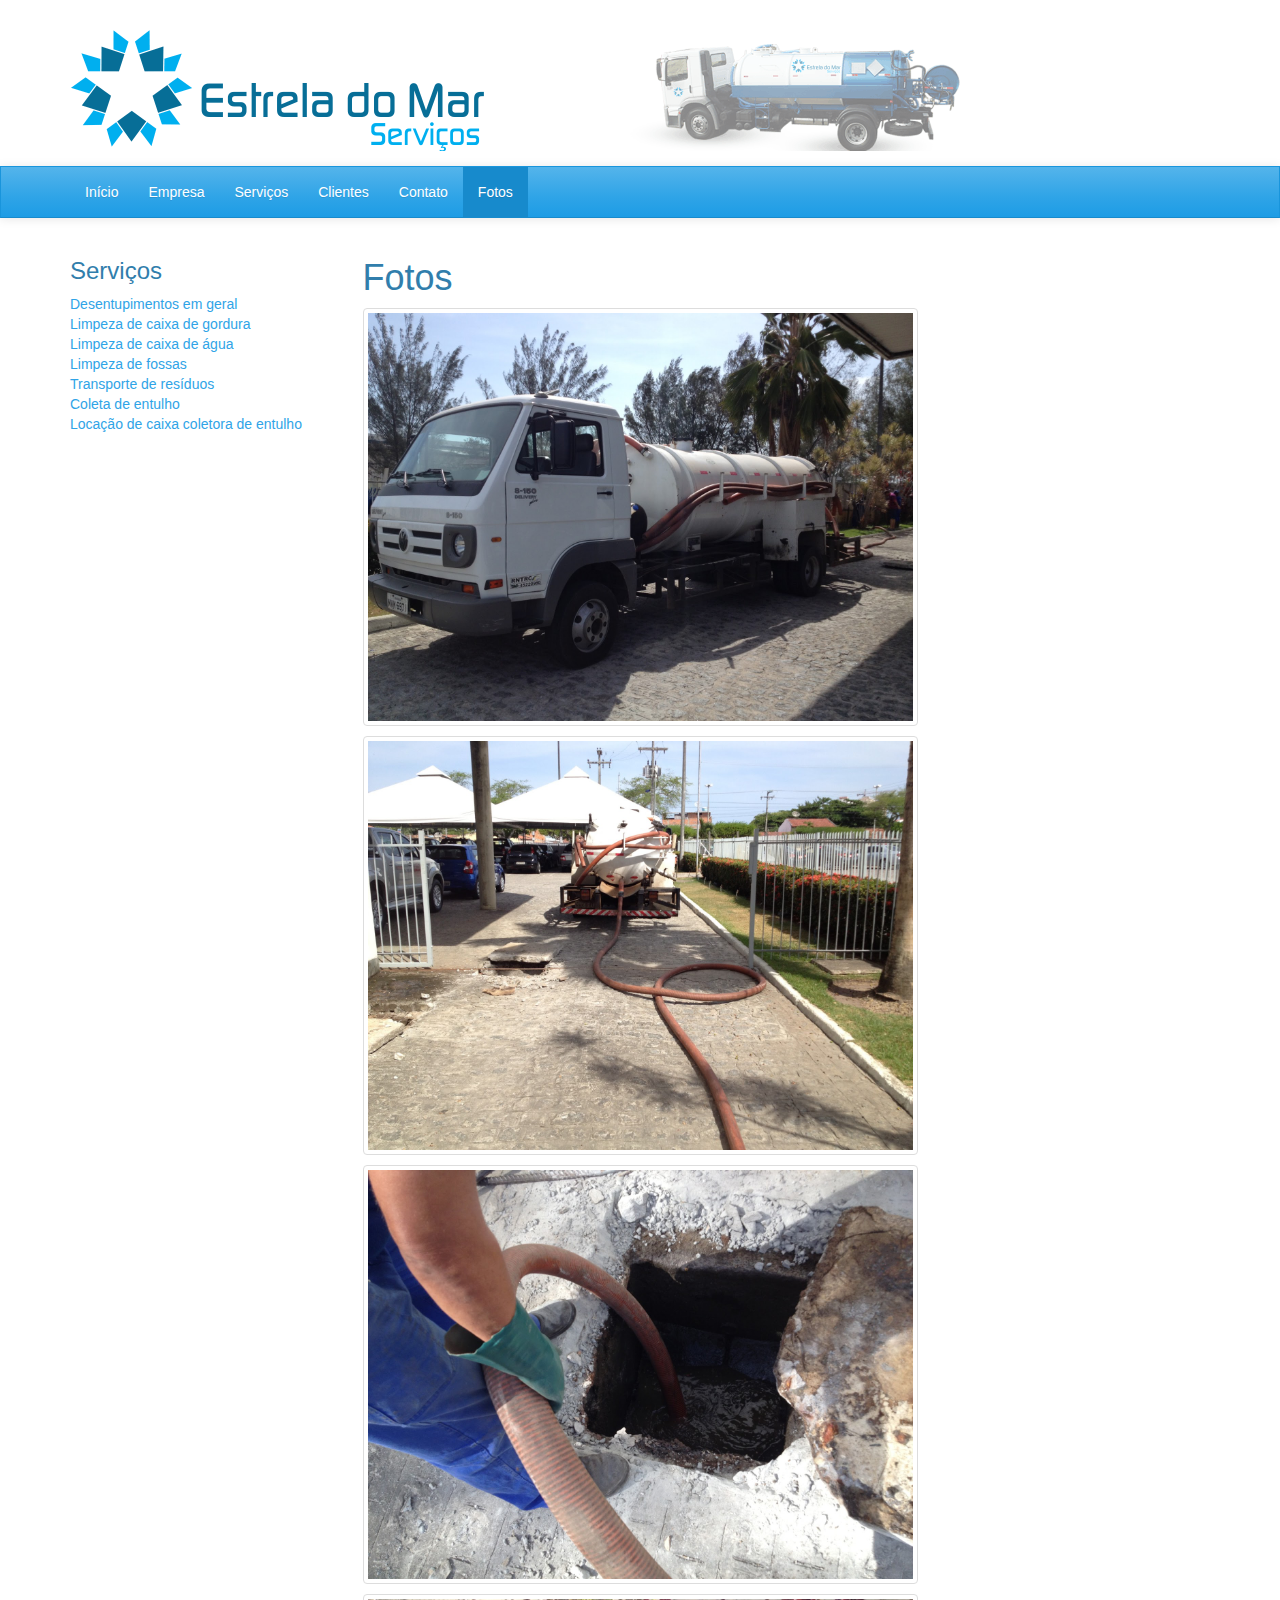
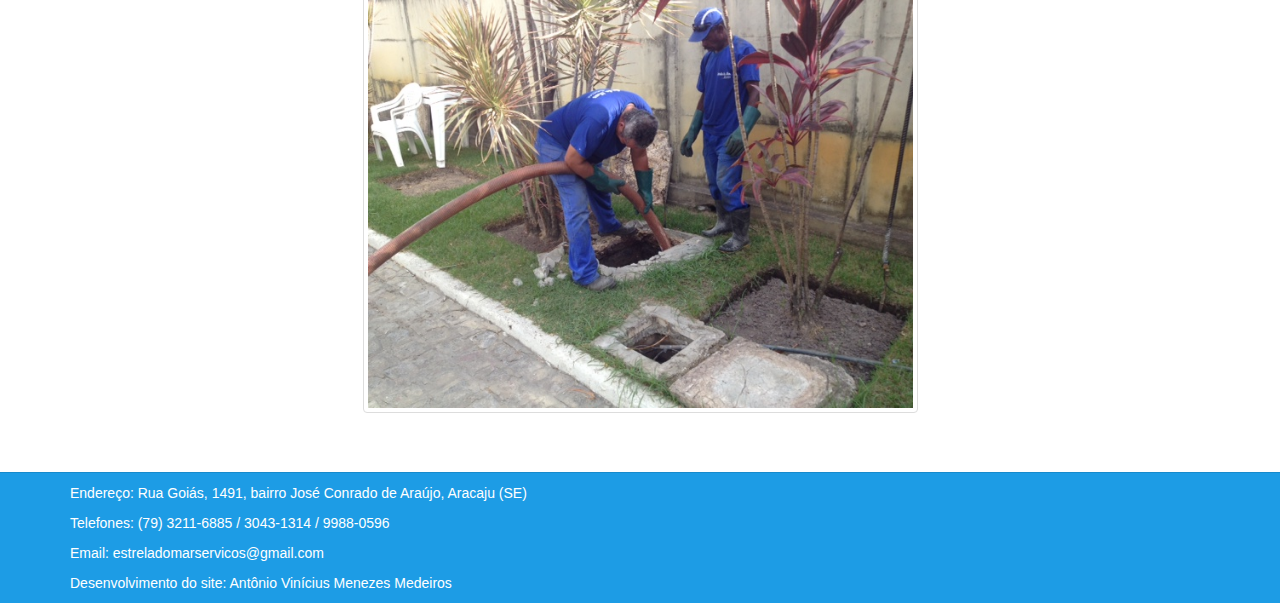
<file: fotos/index.html>
<!DOCTYPE html>
<html lang="pt">
    <head>
        <meta charset="utf-8">

        <!-- Always force latest IE rendering engine (even in intranet) & Chrome Frame
        Remove this if you use the .htaccess -->
        <meta http-equiv="X-UA-Compatible" content="IE=edge,chrome=1">
        <meta name="viewport" content="width=device-width, initial-scale=1">
        <!-- The above 3 meta tags *must* come first in the head; any other head content must come *after* these tags -->

        <title>Estrela do Mar</title>
        <meta name="author" content="Antônio Vinícius">
        <meta name="description" content="">
        <meta name="viewport" content="width=device-width; initial-scale=1.0">

        <!-- Favicons -->
        <link rel="apple-touch-icon" sizes="57x57" href="../apple-touch-icon-57x57.png">
        <link rel="apple-touch-icon" sizes="60x60" href="../apple-touch-icon-60x60.png">
        <link rel="apple-touch-icon" sizes="72x72" href="../apple-touch-icon-72x72.png">
        <link rel="apple-touch-icon" sizes="76x76" href="../apple-touch-icon-76x76.png">
        <link rel="apple-touch-icon" sizes="114x114" href="../apple-touch-icon-114x114.png">
        <link rel="apple-touch-icon" sizes="120x120" href="../apple-touch-icon-120x120.png">
        <link rel="apple-touch-icon" sizes="144x144" href="../apple-touch-icon-144x144.png">
        <link rel="apple-touch-icon" sizes="152x152" href="../apple-touch-icon-152x152.png">
        <link rel="apple-touch-icon" sizes="180x180" href="../apple-touch-icon-180x180.png">
        <link rel="icon" type="image/png" href="../favicon-32x32.png" sizes="32x32">
        <link rel="icon" type="image/png" href="../favicon-194x194.png" sizes="194x194">
        <link rel="icon" type="image/png" href="../favicon-96x96.png" sizes="96x96">
        <link rel="icon" type="image/png" href="../android-chrome-192x192.png" sizes="192x192">
        <link rel="icon" type="image/png" href="../favicon-16x16.png" sizes="16x16">
        <link rel="manifest" href="../manifest.json">
        <meta name="msapplication-TileColor" content="#ffffff">
        <meta name="msapplication-TileImage" content="../mstile-144x144.png">
        <meta name="theme-color" content="#ffffff">
        
        <!-- Bootstrap core CSS -->
        <link href="../lib/cerulean/3.3.4/bootstrap.min.css" rel="stylesheet">
        <!-- IE10 viewport hack for Surface/desktop Windows 8 bug -->
        <link href="../lib/bootstrap/3.3.4/css/ie10-viewport-bug-workaround.css" rel="stylesheet">
        <link rel="stylesheet" href="../lib/prettyPhoto/3.1.6/css/prettyPhoto.css" type="text/css" media="screen" title="prettyPhoto main stylesheet" charset="utf-8" />
        <!-- Custom styles -->
    	<link href="../estilo.css" rel="stylesheet">
        
        <!-- HTML5 shim and Respond.js for IE8 support of HTML5 elements and media queries -->
        <!-- WARNING: Respond.js doesn't work if you view the page via file:// -->
        <!--[if lt IE 9]>
            <script src="lib/html5shiv/3.7.2/html5shiv.min.js"></script>
            <script src="lib/respond/1.4.2/respond.min.js"></script>
        <![endif]-->
    </head>

    <body>
    	<header>
	    	<div class="masthead">
	    		<div class="container">
	    			<a href="index.html">
						<img class="img-responsive" id="topo" src="../img/topo.png" />
					</a>
				</div>
			</div>
	    	
			<!-- Fixed navbar -->
			<nav class="navbar navbar-default">
				<div class="container">
					<div class="navbar-header">
						<button type="button" class="navbar-toggle collapsed" data-toggle="collapse" data-target="#navbar" aria-expanded="false" aria-controls="navbar">
							<span class="sr-only">Exibir ou esconder a navegação</span>
							<span class="icon-bar"></span>
							<span class="icon-bar"></span>
							<span class="icon-bar"></span>
						</button>
						<!--<a class="navbar-brand" href="#">Project name</a>-->
					</div>
					<div id="navbar" class="collapse navbar-collapse">
						<ul class="nav navbar-nav">
							<li>
								<a href="../">Início</a>
							</li>
							<li>
								<a href="../empresa">Empresa</a>
							</li>
							<li>
								<a href="../servicos">Serviços</a>
							</li>
							<li>
								<a href="../clientes">Clientes</a>
							</li>
							<li>
								<a href="../contato">Contato</a>
							</li>
							<li class="active">
								<a href="../fotos">Fotos</a>
							</li>
						</ul>
					</div><!--/.nav-collapse -->
				</div>
			</nav>
		</header>

		<section>
			<div class="container">
				<div class="row">
					<div class="col-md-3">
						<!-- Navegação lateral -->
						<div class="row">
							<!-- Widget -->
							<div class="col-md-12 gap">
								<h3>Serviços</h3>
								
								<ul class="list-unstyled">
									<li>
										<a href="img/imagem-019.jpg">Desentupimentos em geral</a>
									</li>
									<li>
										<a href="img/Foto0201.jpg">Limpeza de caixa de gordura</a>
									</li>
									<li>
										<a href="#">Limpeza de caixa de água</a>
									</li>
									<li>
										<a href="#">Limpeza de fossas</a>
									</li>
									<li>
										<a href="#">Transporte de resíduos</a>
									</li>
									<li>
										<a href="#">Coleta de entulho</a>
									</li>
									<li>
										<a href="#">Locação de caixa coletora de entulho</a>
									</li>
								</ul>
							</div>
							<!-- Fim do widget -->
						</div>
						<!-- Fim da navegação lateral -->
					</div>
					
					<div class="col-md-6">
						<!-- Conteúdo -->
						<h1>Fotos</h1>
						<p>
							<a href="../img/foto1.jpg" rel="prettyPhoto[galeria1]">
								<img class="center-block img-responsive img-thumbnail" src="../img/foto1.jpg" />
							</a>
						</p>
						<p>
							<a href="../img/foto2.jpg" rel="prettyPhoto[galeria1]">
								<img class="center-block img-responsive img-thumbnail" src="../img/foto2.jpg" />
							</a>
						</p>
						<p>
							<a href="../img/foto3.jpg" rel="prettyPhoto[galeria1]">
								<img class="center-block img-responsive img-thumbnail" src="../img/foto3.jpg" />
							</a>
						</p>
						<p>
							<a href="../img/foto4.jpg" rel="prettyPhoto[galeria1]">
								<img class="center-block img-responsive img-thumbnail" src="../img/foto4.jpg" />
							</a>
						</p>
						<!-- Fim do conteúdo -->
					</div>
					
					<div class="col-md-3">
						<!-- Navegação lateral -->
						<div class="row">
							<!-- Widget -->
							<!--<div class="col-md-12 gap">
								<h3>Parceiros</h3>
								
								<p class="text-center">
									<a href="http://prediserv.blogspot.com.br/" target="_blank">
										<img class="img-responsive img-thumbnail" src="img/prediserv.png" />
									</a>
								</p>
							</div>-->
							<!-- Fim do widget -->
							
							<!-- Widget -->
							<div class="col-md-12 gap">
								<p class="text-center">
									<iframe src="http://www.tempoagora.com.br/ta-widgets?cidades=Aracaju-SE&amp;tipo=vertical" scrolling="no" allowtransparency="yes" frameborder="0" height="260" width="150"></iframe>
								</p>
							</div>
							<!-- Fim do widget -->
						</div>
						<!-- Fim da navegação lateral -->
					</div>
				</div>
			</div>
		</section>

		<!-- Rodapé -->
		<footer class="footer">
			<div class="container">
				<p>Endereço: <a href="http://maps.google.com/?q=Rua Goiás, 1491, bairro José Conrado de Araújo, Aracaju (SE)" target="_blank">Rua Goiás, 1491, bairro José Conrado de Araújo, Aracaju (SE)</a></p>
				<p>Telefones: (79) 3211-6885 / 3043-1314 / 9988-0596</p>
				<p>Email: <a href="mailto:estreladomarservicos@gmail.com" target="_blank">estreladomarservicos@gmail.com</a></p>
				<p>Desenvolvimento do site: <a href="http://www.vinyanalista.com.br/" target="_blank">Antônio Vinícius Menezes Medeiros</a></p>
			</div>
		</footer>

		<!-- Bootstrap core JavaScript
	    ================================================== -->
	    <!-- Placed at the end of the document so the pages load faster -->
        <script src="../lib/jquery/1.11.3/jquery-1.11.3.min.js"></script>
        <script src="../lib/bootstrap/3.3.4/js/bootstrap.min.js"></script>
        <!-- IE10 viewport hack for Surface/desktop Windows 8 bug -->
        <script src="../lib/bootstrap/3.3.4/js/ie10-viewport-bug-workaround.js"></script>
        <!-- Bootlint -->
        <script src="../lib/bootlint/0.12.0/bootlint.js"></script>
        
        <script src="../lib/prettyPhoto/3.1.6/js/jquery.prettyPhoto.js"></script>
        <script src="../comum.js"></script>
    </body>
</html>
</file>
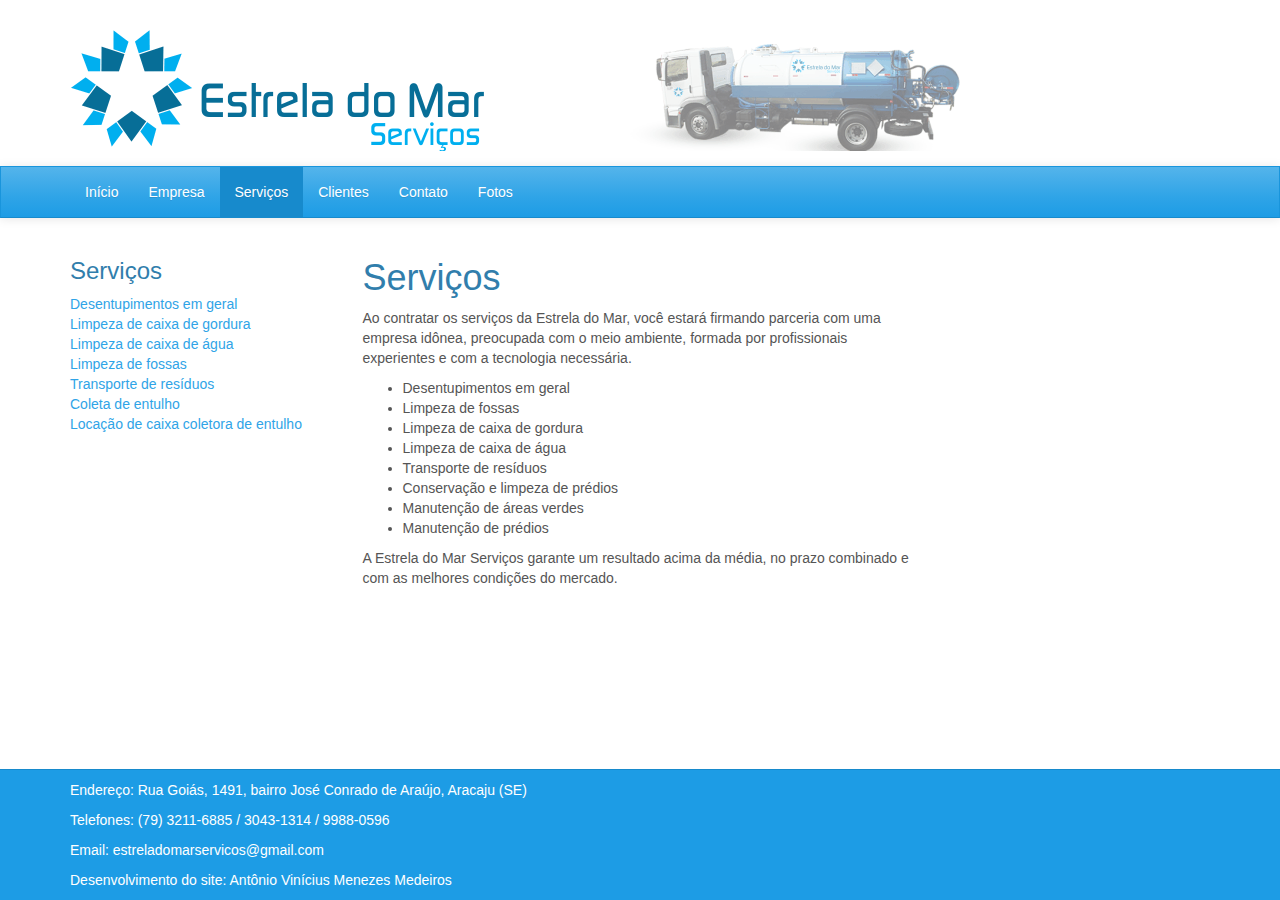
<file: servicos/index.html>
<!DOCTYPE html>
<html lang="pt">
    <head>
        <meta charset="utf-8">

        <!-- Always force latest IE rendering engine (even in intranet) & Chrome Frame
        Remove this if you use the .htaccess -->
        <meta http-equiv="X-UA-Compatible" content="IE=edge,chrome=1">
        <meta name="viewport" content="width=device-width, initial-scale=1">
        <!-- The above 3 meta tags *must* come first in the head; any other head content must come *after* these tags -->

        <title>Estrela do Mar</title>
        <meta name="author" content="Antônio Vinícius">
        <meta name="description" content="">
        <meta name="viewport" content="width=device-width; initial-scale=1.0">

        <!-- Favicons -->
        <link rel="apple-touch-icon" sizes="57x57" href="../apple-touch-icon-57x57.png">
        <link rel="apple-touch-icon" sizes="60x60" href="../apple-touch-icon-60x60.png">
        <link rel="apple-touch-icon" sizes="72x72" href="../apple-touch-icon-72x72.png">
        <link rel="apple-touch-icon" sizes="76x76" href="../apple-touch-icon-76x76.png">
        <link rel="apple-touch-icon" sizes="114x114" href="../apple-touch-icon-114x114.png">
        <link rel="apple-touch-icon" sizes="120x120" href="../apple-touch-icon-120x120.png">
        <link rel="apple-touch-icon" sizes="144x144" href="../apple-touch-icon-144x144.png">
        <link rel="apple-touch-icon" sizes="152x152" href="../apple-touch-icon-152x152.png">
        <link rel="apple-touch-icon" sizes="180x180" href="../apple-touch-icon-180x180.png">
        <link rel="icon" type="image/png" href="../favicon-32x32.png" sizes="32x32">
        <link rel="icon" type="image/png" href="../favicon-194x194.png" sizes="194x194">
        <link rel="icon" type="image/png" href="../favicon-96x96.png" sizes="96x96">
        <link rel="icon" type="image/png" href="../android-chrome-192x192.png" sizes="192x192">
        <link rel="icon" type="image/png" href="../favicon-16x16.png" sizes="16x16">
        <link rel="manifest" href="../manifest.json">
        <meta name="msapplication-TileColor" content="#ffffff">
        <meta name="msapplication-TileImage" content="../mstile-144x144.png">
        <meta name="theme-color" content="#ffffff">
        
        <!-- Bootstrap core CSS -->
        <link href="../lib/cerulean/3.3.4/bootstrap.min.css" rel="stylesheet">
        <!-- IE10 viewport hack for Surface/desktop Windows 8 bug -->
        <link href="../lib/bootstrap/3.3.4/css/ie10-viewport-bug-workaround.css" rel="stylesheet">
        <link rel="stylesheet" href="../lib/prettyPhoto/3.1.6/css/prettyPhoto.css" type="text/css" media="screen" title="prettyPhoto main stylesheet" charset="utf-8" />
        <!-- Custom styles -->
    	<link href="../estilo.css" rel="stylesheet">
        
        <!-- HTML5 shim and Respond.js for IE8 support of HTML5 elements and media queries -->
        <!-- WARNING: Respond.js doesn't work if you view the page via file:// -->
        <!--[if lt IE 9]>
            <script src="lib/html5shiv/3.7.2/html5shiv.min.js"></script>
            <script src="lib/respond/1.4.2/respond.min.js"></script>
        <![endif]-->
    </head>

    <body>
    	<header>
	    	<div class="masthead">
	    		<div class="container">
	    			<a href="index.html">
						<img class="img-responsive" id="topo" src="../img/topo.png" />
					</a>
				</div>
			</div>
	    	
			<!-- Fixed navbar -->
			<nav class="navbar navbar-default">
				<div class="container">
					<div class="navbar-header">
						<button type="button" class="navbar-toggle collapsed" data-toggle="collapse" data-target="#navbar" aria-expanded="false" aria-controls="navbar">
							<span class="sr-only">Exibir ou esconder a navegação</span>
							<span class="icon-bar"></span>
							<span class="icon-bar"></span>
							<span class="icon-bar"></span>
						</button>
						<!--<a class="navbar-brand" href="#">Project name</a>-->
					</div>
					<div id="navbar" class="collapse navbar-collapse">
						<ul class="nav navbar-nav">
							<li>
								<a href="../">Início</a>
							</li>
							<li>
								<a href="../empresa">Empresa</a>
							</li>
							<li class="active">
								<a href="../servicos">Serviços</a>
							</li>
							<li>
								<a href="../clientes">Clientes</a>
							</li>
							<li>
								<a href="../contato">Contato</a>
							</li>
							<li>
								<a href="../fotos">Fotos</a>
							</li>
						</ul>
					</div><!--/.nav-collapse -->
				</div>
			</nav>
		</header>

		<section>
			<div class="container">
				<div class="row">
					<div class="col-md-3">
						<!-- Navegação lateral -->
						<div class="row">
							<!-- Widget -->
							<div class="col-md-12 gap">
								<h3>Serviços</h3>
								
								<ul class="list-unstyled">
									<li>
										<a href="img/imagem-019.jpg">Desentupimentos em geral</a>
									</li>
									<li>
										<a href="img/Foto0201.jpg">Limpeza de caixa de gordura</a>
									</li>
									<li>
										<a href="#">Limpeza de caixa de água</a>
									</li>
									<li>
										<a href="#">Limpeza de fossas</a>
									</li>
									<li>
										<a href="#">Transporte de resíduos</a>
									</li>
									<li>
										<a href="#">Coleta de entulho</a>
									</li>
									<li>
										<a href="#">Locação de caixa coletora de entulho</a>
									</li>
								</ul>
							</div>
							<!-- Fim do widget -->
						</div>
						<!-- Fim da navegação lateral -->
					</div>
					
					<div class="col-md-6">
						<!-- Conteúdo -->
						<h1>Serviços</h1>
						<p>Ao contratar os serviços da Estrela do Mar, você estará firmando parceria com uma empresa idônea, preocupada com o meio ambiente, formada por profissionais experientes e com  a tecnologia necessária.</p>
						<ul>
							<li>Desentupimentos em geral</li>
							<li>Limpeza de fossas</li>
							<li>Limpeza de caixa de gordura</li>
						    <li>Limpeza de caixa de água</li>
						    <li>Transporte de resíduos</li>
						    <li>Conservação e limpeza de prédios</li><!-- TODO Manter? -->
						    <li>Manutenção de áreas verdes</li><!-- TODO Manter? -->
						    <li>Manutenção de prédios</li><!-- TODO Manter? -->
						</ul>
						<p>A Estrela do Mar Serviços garante um resultado acima da média, no prazo combinado e com as melhores condições do mercado.</p>
						<!-- Fim do conteúdo -->
					</div>
					
					<div class="col-md-3">
						<!-- Navegação lateral -->
						<div class="row">
							<!-- Widget -->
							<!--<div class="col-md-12 gap">
								<h3>Parceiros</h3>
								
								<p class="text-center">
									<a href="http://prediserv.blogspot.com.br/" target="_blank">
										<img class="img-responsive img-thumbnail" src="img/prediserv.png" />
									</a>
								</p>
							</div>-->
							<!-- Fim do widget -->
							
							<!-- Widget -->
							<div class="col-md-12 gap">
								<p class="text-center">
									<iframe src="http://www.tempoagora.com.br/ta-widgets?cidades=Aracaju-SE&amp;tipo=vertical" scrolling="no" allowtransparency="yes" frameborder="0" height="260" width="150"></iframe>
								</p>
							</div>
							<!-- Fim do widget -->
						</div>
						<!-- Fim da navegação lateral -->
					</div>
				</div>
			</div>
		</section>

		<!-- Rodapé -->
		<footer class="footer">
			<div class="container">
				<p>Endereço: <a href="http://maps.google.com/?q=Rua Goiás, 1491, bairro José Conrado de Araújo, Aracaju (SE)" target="_blank">Rua Goiás, 1491, bairro José Conrado de Araújo, Aracaju (SE)</a></p>
				<p>Telefones: (79) 3211-6885 / 3043-1314 / 9988-0596</p>
				<p>Email: <a href="mailto:estreladomarservicos@gmail.com" target="_blank">estreladomarservicos@gmail.com</a></p>
				<p>Desenvolvimento do site: <a href="http://www.vinyanalista.com.br/" target="_blank">Antônio Vinícius Menezes Medeiros</a></p>
			</div>
		</footer>

		<!-- Bootstrap core JavaScript
	    ================================================== -->
	    <!-- Placed at the end of the document so the pages load faster -->
        <script src="../lib/jquery/1.11.3/jquery-1.11.3.min.js"></script>
        <script src="../lib/bootstrap/3.3.4/js/bootstrap.min.js"></script>
        <!-- IE10 viewport hack for Surface/desktop Windows 8 bug -->
        <script src="../lib/bootstrap/3.3.4/js/ie10-viewport-bug-workaround.js"></script>
        <!-- Bootlint -->
        <script src="../lib/bootlint/0.12.0/bootlint.js"></script>
        
        <script src="../lib/prettyPhoto/3.1.6/js/jquery.prettyPhoto.js"></script>
        <script src="../comum.js"></script>
    </body>
</html>
</file>
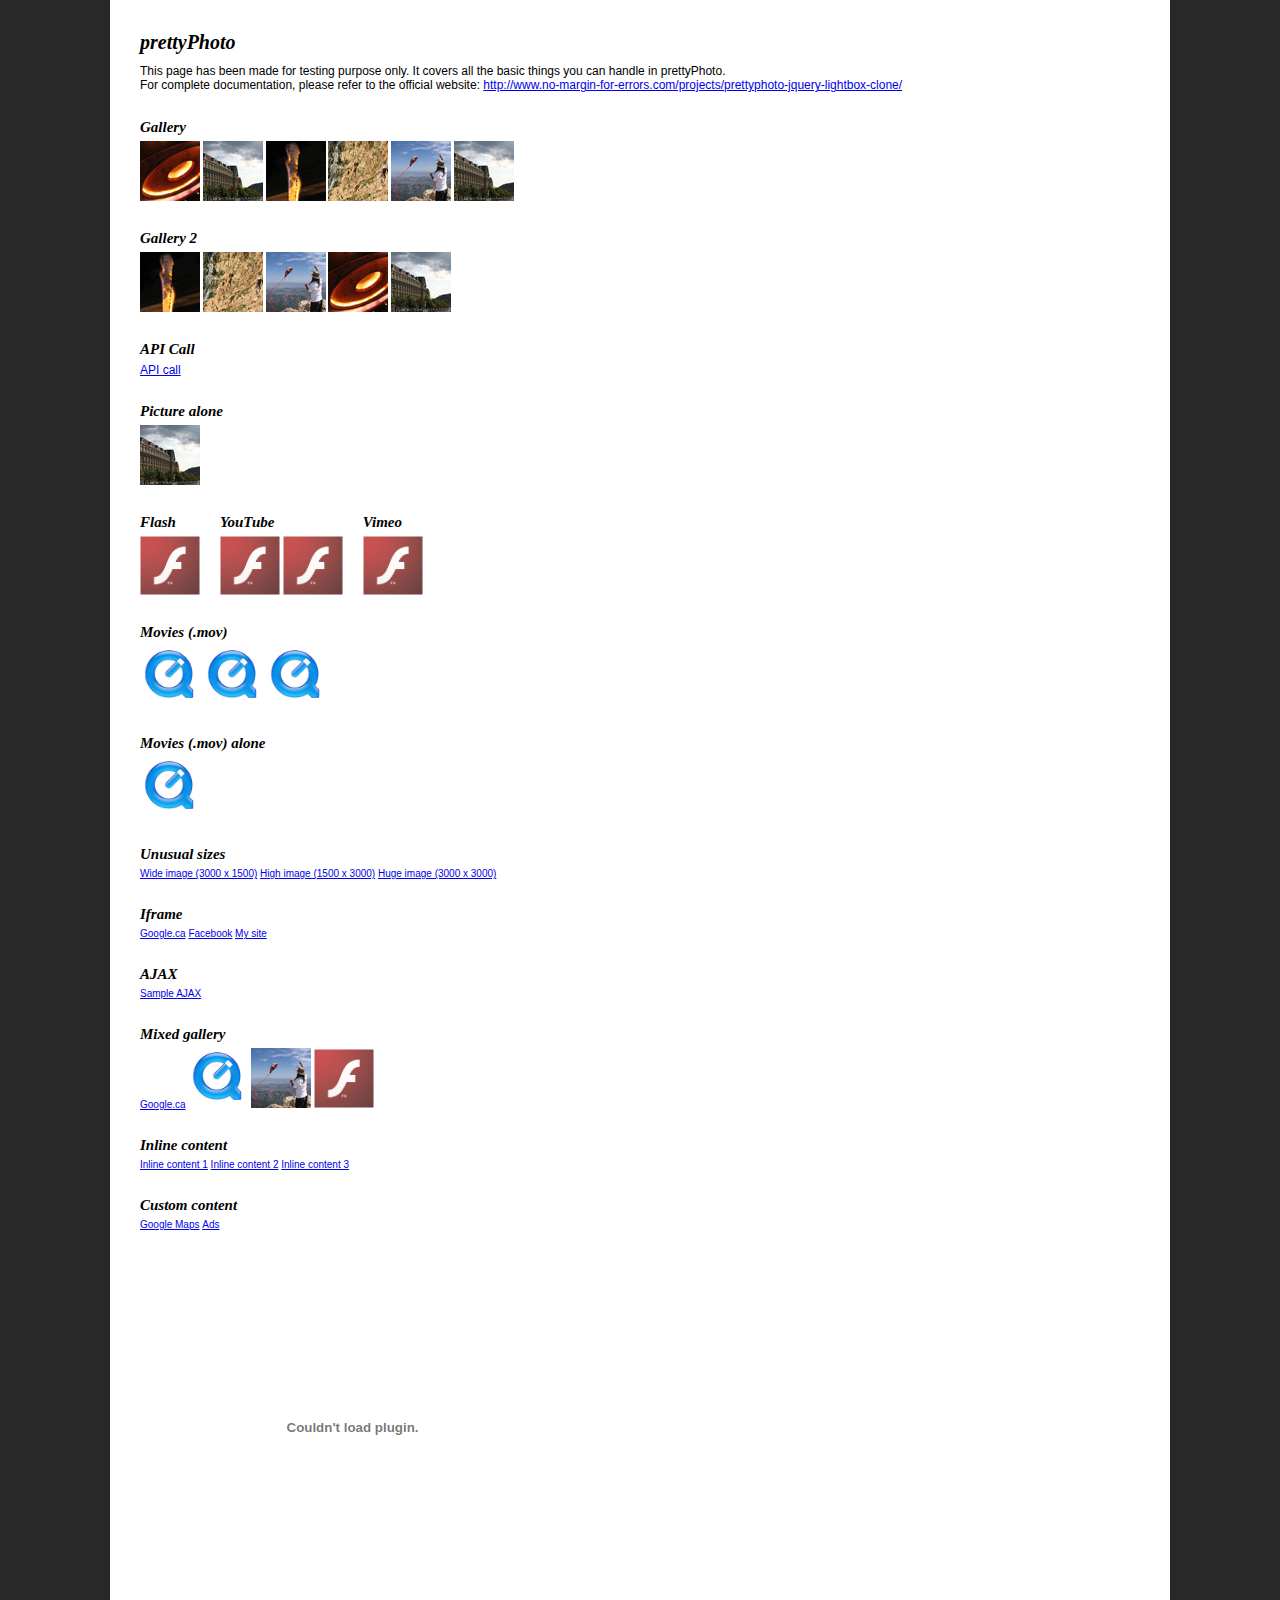
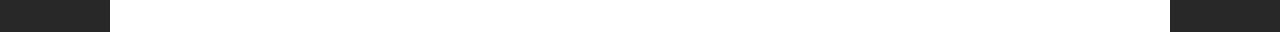
<file: lib/prettyPhoto/3.1.6/index.html>
<!DOCTYPE html>
<html>
	<head>
		<title>jQuery lightbox clone - prettyPhoto - by Stephane Caron</title>
		<meta http-equiv="Content-Type" content="text/html; charset=utf-8" />
		<script src="https://ajax.googleapis.com/ajax/libs/jquery/1.9.0/jquery.min.js" type="text/javascript"></script>
		<!--script src="js/jquery.lint.js" type="text/javascript" charset="utf-8"></script-->
		<link rel="stylesheet" href="css/prettyPhoto.css" type="text/css" media="screen" title="prettyPhoto main stylesheet" charset="utf-8" />
		<script src="js/jquery.prettyPhoto.js" type="text/javascript" charset="utf-8"></script>
		
		<style type="text/css" media="screen">
			* { margin: 0; padding: 0; }
			
			body {
				background: #282828;
				font: 62.5%/1.2 Arial, Verdana, Sans-Serif;
				padding: 0 20px;
			}
			
			h1 { font-family: Georgia; font-style: italic; margin-bottom: 10px; }
			
			h2 {
				font-family: Georgia;
				font-style: italic;
				margin: 25px 0 5px 0;
			}
			
			p { font-size: 1.2em; }
			
			ul li { display: inline; }
			
			.wide {
				border-bottom: 1px #000 solid;
				width: 4000px;
			}
			
			.fleft { float: left; margin: 0 20px 0 0; }
			
			.cboth { clear: both; }
			
			#main {
				background: #fff;
				margin: 0 auto;
				padding: 30px;
				width: 1000px;
			}
		</style>
	</head>
	<body>
		<div id="main">
			<h1>prettyPhoto</h1>
			
			<p>This page has been made for testing purpose only. It covers all the basic things you can handle in prettyPhoto.</p>
	
			<p>For complete documentation, please refer to the official website: <a href="http://www.no-margin-for-errors.com/projects/prettyphoto-jquery-lightbox-clone/">http://www.no-margin-for-errors.com/projects/prettyphoto-jquery-lightbox-clone/</a></p>
	
			<h2>Gallery</h2>
			<ul class="gallery clearfix">
				<li><a href="images/fullscreen/1.JPG?lol=lol" rel="prettyPhoto[gallery1]" title="You can add caption to pictures. You can add caption to pictures. You can add caption to pictures."><img src="images/thumbnails/t_1.jpg" width="60" height="60" alt="Red round shape" /></a></li>
				<li><a href="images/fullscreen/2.jpg" rel="prettyPhoto[gallery1]"><img src="images/thumbnails/t_2.jpg" width="60" height="60" alt="Nice building" /></a></li>
				<li><a href="images/fullscreen/3.jpg" rel="prettyPhoto[gallery1]"><img src="images/thumbnails/t_3.jpg" width="60" height="60" alt="Fire!" /></a></li>
				<li><a href="images/fullscreen/4.jpg" rel="prettyPhoto[gallery1]"><img src="images/thumbnails/t_4.jpg" width="60" height="60" alt="Rock climbing" /></a></li>
				<li><a href="images/fullscreen/5.jpg" rel="prettyPhoto[gallery1]"><img src="images/thumbnails/t_5.jpg" width="60" height="60" alt="Fly kite, fly!" /></a></li>
				<li><a href="images/fullscreen/6.jpg" rel="prettyPhoto[gallery1]"><img src="images/thumbnails/t_2.jpg" width="60" height="60" alt="Nice building" /></a></li>
			</ul>

			<h2>Gallery 2</h2>
			<ul class="gallery clearfix">
				<li><a href="images/fullscreen/3.jpg" rel="prettyPhoto[gallery2]" title="How is the description on that one? How is the description on that one? How is the description on that one? "><img src="images/thumbnails/t_3.jpg" width="60" height="60" alt="This is a pretty long title" /></a></li>
				<li><a href="images/fullscreen/4.jpg" rel="prettyPhoto[gallery2]" title="Description on a single line."><img src="images/thumbnails/t_4.jpg" width="60" height="60" alt="" /></a></li>
				<li><a href="images/fullscreen/5.jpg" rel="prettyPhoto[gallery2]"><img src="images/thumbnails/t_5.jpg" width="60" height="60" alt="" /></a></li>
				<li><a href="images/fullscreen/1.jpg" rel="prettyPhoto[gallery2]"><img src="images/thumbnails/t_1.jpg" width="60" height="60" alt="" /></a></li>
				<li><a href="images/fullscreen/2.jpg" rel="prettyPhoto[gallery2]"><img src="images/thumbnails/t_2.jpg" width="60" height="60" alt="" /></a></li>
			</ul>

			<h2>API Call</h2>
			<script type="text/javascript" charset="utf-8">
				api_gallery=['images/fullscreen/1.JPG','images/fullscreen/2.jpg','images/fullscreen/3.JPG'];
				api_titles=['API Call Image 1','API Call Image 2','API Call Image 3'];
				api_descriptions=['Description 1','Description 2','Description 3'];
			</script>
			<p><a href="#" onclick="$.prettyPhoto.open(api_gallery,api_titles,api_descriptions); return false">API call</a></p>

			<h2>Picture alone</h2>
			<ul class="gallery clearfix">
				<li><a href="images/fullscreen/2.jpg" rel="prettyPhoto" title="&lt;a href=&#x27;http://www.google.ca&#x27; target=&#x27;_blank&#x27; &gt;This will open Google.com in a new window&lt;/a&gt;"><img src="images/thumbnails/t_2.jpg" width="60" height="60" alt="Picture alone 1" /></a></li>
			</ul>
			<div class="fleft">
				<h2>Flash</h2>
				<ul class="gallery clearfix">
					<li><a href="http://www.adobe.com/products/flashplayer/include/marquee/design.swf?width=792&amp;height=294" rel="prettyPhoto[flash]" title="Flash 10 demo"><img src="images/thumbnails/flash-logo.png" width="60" alt="Flash 10 demo" /></a></li>
				</ul>
			</div>
			<div class="fleft">
				<h2>YouTube</h2>
				<ul class="gallery clearfix">
					<li><a href="http://www.youtube.com/watch?v=kh29_SERH0Y?rel=0" rel="prettyPhoto" title="YouTube demo"><img src="images/thumbnails/flash-logo.png" width="60" alt="" /></a></li>
					<li><a href="http://youtu.be/kh29_SERH0Y?rel=0" rel="prettyPhoto" title="YouTube demo"><img src="images/thumbnails/flash-logo.png" width="60" alt="" /></a></li>
				</ul>
			</div>
			<div class="fleft">
				<h2>Vimeo</h2>
				<ul class="gallery clearfix">
					<li><a href="http://vimeo.com/7874398&width=700" rel="prettyPhoto" title="Vimeo video"><img src="images/thumbnails/flash-logo.png" width="60" alt="VIMEO!" /></a></li>
				</ul>
			</div>
			
			<br class="cboth" />
	
			<h2>Movies (.mov)</h2>
			<ul class="gallery clearfix">
				<li><a href="http://trailers.apple.com/movies/disney/tronlegacy/tronlegacy-tsr1_r640s.mov?width=640&height=272" rel="prettyPhoto[movies]" title="Tron!"><img src="images/thumbnails/quicktime-logo.gif" alt="Tron teaser" width="60" /></a></li>
				<li><a href="http://trailers.apple.com/movies/sony_pictures/karatekid/karatekid-tlr3_r640s.mov?width=640&height=304" rel="prettyPhoto[movies]" title="The Karate Kid"><img src="images/thumbnails/quicktime-logo.gif" alt="The Karate Kid" width="60" /></a></li>
				<li><a href="http://trailers.apple.com/movies/paramount/shutterisland/shutterisland-tvspot1_r640s.mov?width=640&height=272" rel="prettyPhoto[movies]" title="Shutter Island"><img src="images/thumbnails/quicktime-logo.gif" alt="Shutter Island" width="60" /></a></li>
			</ul>
	
			<h2>Movies (.mov) alone</h2>
			<ul class="gallery clearfix">
				<li><a href="http://trailers.apple.com/movies/disney/tronlegacy/tronlegacy-tsr1_r640s.mov?width=640&height=272" rel="prettyPhoto" title="Tron!"><img src="images/thumbnails/quicktime-logo.gif" alt="Tron teaser" width="60" /></a></li>
			</ul>
	
			<h2>Unusual sizes</h2>
			<ul class="gallery clearfix">
				<li><a href="images/fullscreen/wide.gif" rel="prettyPhoto[unusual]">Wide image (3000 x 1500)</a></li>
				<li><a href="images/fullscreen/high.gif" rel="prettyPhoto[unusual]">High image (1500 x 3000)</a></li>
				<li><a href="images/fullscreen/huge.gif" rel="prettyPhoto[unusual]">Huge image (3000 x 3000)</a></li>
			</ul>
	
			<h2>Iframe</h2>
			<ul class="gallery clearfix">
				<li><a href="http://www.google.com/search?ie=UTF-8&amp;oe=UTF-8&amp;q=prettyphoto&amp;iframe=true&amp;width=100%&amp;height=100%" rel="prettyPhoto[iframe]">Google.ca</a></li>
				<li><a href="http://www.facebook.com?iframe=true&amp;width=600&amp;height=300" rel="prettyPhoto[iframe]">Facebook</a></li>
				<li><a href="http://nmfe.co?iframe=true&amp;width=300&amp;height=200" rel="prettyPhoto[iframe]">My site</a></li>
			</ul>
	
			<h2>AJAX</h2>
			<ul class="gallery clearfix">
				<li><a href="xhr_response.html?ajax=true&amp;width=400&amp;height=160" rel="prettyPhoto[ajax]">Sample AJAX</a></li>
			</ul>
	
			<h2>Mixed gallery</h2>
			<ul class="gallery clearfix">
				<li><a href="http://www.google.ca?iframe=true&amp;width=1000&amp;height=500" rel="prettyPhoto[mixed]">Google.ca</a></li>
				<li><a href="http://trailers.apple.com/movies/disney/tronlegacy/tronlegacy-tsr1_r640s.mov?width=640&height=272" rel="prettyPhoto[mixed]" title="Tron!"><img src="images/thumbnails/quicktime-logo.gif" alt="Tron teaser" width="60" /></a></li>
				<li><a href="images/fullscreen/5.jpg" rel="prettyPhoto[mixed]"><img src="images/thumbnails/t_5.jpg" width="60" height="60" alt="" /></a></li>
				<li><a href="http://www.adobe.com/products/flashplayer/include/marquee/design.swf?width=792&amp;height=294" rel="prettyPhoto[mixed]" title="Flash 10 demo"><img src="images/thumbnails/flash-logo.png" width="60" alt="Flash 10 demo" /></a></li>
			</ul>
	
			<h2>Inline content</h2>
			<ul class="gallery clearfix">
				<li><a href="#inline_demo" rel="prettyPhoto[inline]">Inline content 1</a></li>
				<li><a href="#inline_demo2" rel="prettyPhoto[inline]">Inline content 2</a></li>
				<li><a href="#inline_demo3" rel="prettyPhoto[inline]">Inline content 3</a></li>
			</ul>
			<div id="inline_demo" style="display:none;">
				<p><a href="http://www.google.ca?iframe=true&amp;width=1000&amp;height=500">Google.ca</a></p>
				<p>Lorem ipsum dolor sit amet, consectetur adipisicing elit, sed do eiusmod tempor incididunt ut labore et dolore magna aliqua. Ut enim ad minim veniam, quis nostrud exercitation ullamco laboris nisi ut aliquip ex ea commodo consequat. Duis aute irure dolor in reprehenderit in voluptate velit esse cillum dolore eu fugiat nulla pariatur. Excepteur sint occaecat cupidatat non proident, sunt in culpa qui officia deserunt mollit anim id est laborum.</p>
			</div>
			<div id="inline_demo2" style="display:none;">
				<p>Lorem ipsum dolor sit amet, consectetur adipisicing elit, sed do eiusmod tempor incididunt ut labore et dolore magna aliqua. Ut enim ad minim veniam, quis nostrud exercitation ullamco laboris nisi ut aliquip ex ea commodo consequat. Duis aute irure dolor in reprehenderit in voluptate velit esse cillum dolore eu fugiat nulla pariatur. Excepteur sint occaecat cupidatat non proident, sunt in culpa qui officia deserunt mollit anim id est laborum.</p>
				<p>Lorem ipsum dolor sit amet, consectetur adipisicing elit, sed do eiusmod tempor incididunt ut labore et dolore magna aliqua. Ut enim ad minim veniam, quis nostrud exercitation ullamco laboris nisi ut aliquip ex ea commodo consequat. Duis aute irure dolor in reprehenderit in voluptate velit esse cillum dolore eu fugiat nulla pariatur. Excepteur sint occaecat cupidatat non proident, sunt in culpa qui officia deserunt mollit anim id est laborum.</p>
				<p>Lorem ipsum dolor sit amet, consectetur adipisicing elit, sed do eiusmod tempor incididunt ut labore et dolore magna aliqua. Ut enim ad minim veniam, quis nostrud exercitation ullamco laboris nisi ut aliquip ex ea commodo consequat. Duis aute irure dolor in reprehenderit in voluptate velit esse cillum dolore eu fugiat nulla pariatur. Excepteur sint occaecat cupidatat non proident, sunt in culpa qui officia deserunt mollit anim id est laborum.</p>
				<p>Lorem ipsum dolor sit amet, consectetur adipisicing elit, sed do eiusmod tempor incididunt ut labore et dolore magna aliqua. Ut enim ad minim veniam, quis nostrud exercitation ullamco laboris nisi ut aliquip ex ea commodo consequat. Duis aute irure dolor in reprehenderit in voluptate velit esse cillum dolore eu fugiat nulla pariatur. Excepteur sint occaecat cupidatat non proident, sunt in culpa qui officia deserunt mollit anim id est laborum.</p>
			</div>
			<div id="inline_demo3" style="display:none;">
				<p>Lorem ipsum dolor sit amet, consectetur adipisicing elit, sed do eiusmod tempor incididunt ut labore et dolore magna aliqua. Ut enim ad minim veniam, quis nostrud exercitation ullamco laboris nisi ut aliquip ex ea commodo consequat. Duis aute irure dolor in reprehenderit in voluptate velit esse cillum dolore eu fugiat nulla pariatur. Excepteur sint occaecat cupidatat non proident, sunt in culpa qui officia deserunt mollit anim id est laborum.</p>
				<p>Lorem ipsum dolor sit amet, consectetur adipisicing elit, sed do eiusmod tempor incididunt ut labore et dolore magna aliqua. Ut enim ad minim veniam, quis nostrud exercitation ullamco laboris nisi ut aliquip ex ea commodo consequat. Duis aute irure dolor in reprehenderit in voluptate velit esse cillum dolore eu fugiat nulla pariatur. Excepteur sint occaecat cupidatat non proident, sunt in culpa qui officia deserunt mollit anim id est laborum.</p>
				<p><img src="images/fullscreen/2.jpg" /></p>
			</div>
	
			<h2>Custom content</h2>
			<ul id="custom_content" class="gallery clearfix">
				<li><a href="#?custom=true&width=260&height=270" rel="prettyPhoto">Google Maps</a></li>
				<li><a href="#?custom=true&width=260&height=400" rel="prettyPhoto">Ads</a></li>
			</ul>
			
			<br /><br />
			
			<object width="425" height="344"><param name="movie" value="http://www.youtube.com/v/_HOMoTqEASY&hl=en&fs=1&"></param><param name="allowFullScreen" value="true"></param><param name="allowscriptaccess" value="always"></param><param name="wmode" value="opaque"></param><embed src="http://www.youtube.com/v/_HOMoTqEASY&hl=en&fs=1&" type="application/x-shockwave-flash" allowscriptaccess="always" allowfullscreen="true" width="425" height="344" wmode="opaque"></embed></object>
			<iframe title="YouTube video player" width="425" height="344" src="http://www.youtube.com/embed/_HOMoTqEASY" frameborder="0" allowfullscreen></iframe>
	
			<script type="text/javascript" charset="utf-8">
			$(document).ready(function(){
				$("area[rel^='prettyPhoto']").prettyPhoto();
				
				$(".gallery:first a[rel^='prettyPhoto']").prettyPhoto({animation_speed:'normal',theme:'light_square',slideshow:3000, autoplay_slideshow: true});
				$(".gallery:gt(0) a[rel^='prettyPhoto']").prettyPhoto({animation_speed:'fast',slideshow:10000, hideflash: true});
		
				$("#custom_content a[rel^='prettyPhoto']:first").prettyPhoto({
					custom_markup: '<div id="map_canvas" style="width:260px; height:265px"></div>',
					changepicturecallback: function(){ initialize(); }
				});

				$("#custom_content a[rel^='prettyPhoto']:last").prettyPhoto({
					custom_markup: '<div id="bsap_1259344" class="bsarocks bsap_d49a0984d0f377271ccbf01a33f2b6d6"></div><div id="bsap_1237859" class="bsarocks bsap_d49a0984d0f377271ccbf01a33f2b6d6" style="height:260px"></div><div id="bsap_1251710" class="bsarocks bsap_d49a0984d0f377271ccbf01a33f2b6d6"></div>',
					changepicturecallback: function(){ _bsap.exec(); }
				});
			});
			</script>
	
			<!-- Google Maps Code -->
			<script type="text/javascript"
			    src="http://maps.google.com/maps/api/js?sensor=true">
			</script>
			<script type="text/javascript">
			  function initialize() {
			    var latlng = new google.maps.LatLng(-34.397, 150.644);
			    var myOptions = {
			      zoom: 8,
			      center: latlng,
			      mapTypeId: google.maps.MapTypeId.ROADMAP
			    };
			    var map = new google.maps.Map(document.getElementById("map_canvas"),
			        myOptions);
			  }

			</script>
			<!-- END Google Maps Code -->
	
			<!-- BuySellAds.com Ad Code -->
			<style type="text/css" media="screen">
				.bsap a { float: left; }
			</style>
			<script type="text/javascript">
			(function(){
			  var bsa = document.createElement('script');
			     bsa.type = 'text/javascript';
			     bsa.async = true;
			     bsa.src = '//s3.buysellads.com/ac/bsa.js';
			  (document.getElementsByTagName('head')[0]||document.getElementsByTagName('body')[0]).appendChild(bsa);
			})();
			</script>
			<!-- END BuySellAds.com Ad Code -->
	</div>
	</body>
</html>
</file>
<file: lib/bootstrap/3.3.4/css/ie10-viewport-bug-workaround.css>
@-webkit-viewport   { width: device-width; }
@-moz-viewport      { width: device-width; }
@-ms-viewport       { width: device-width; }
@-o-viewport        { width: device-width; }
@viewport           { width: device-width; }
</file>
<file: lib/prettyPhoto/3.1.6/css/prettyPhoto.css>
div.pp_default .pp_top,div.pp_default .pp_top .pp_middle,div.pp_default .pp_top .pp_left,div.pp_default .pp_top .pp_right,div.pp_default .pp_bottom,div.pp_default .pp_bottom .pp_left,div.pp_default .pp_bottom .pp_middle,div.pp_default .pp_bottom .pp_right{height:13px}
div.pp_default .pp_top .pp_left{background:url(../images/prettyPhoto/default/sprite.png) -78px -93px no-repeat}
div.pp_default .pp_top .pp_middle{background:url(../images/prettyPhoto/default/sprite_x.png) top left repeat-x}
div.pp_default .pp_top .pp_right{background:url(../images/prettyPhoto/default/sprite.png) -112px -93px no-repeat}
div.pp_default .pp_content .ppt{color:#f8f8f8}
div.pp_default .pp_content_container .pp_left{background:url(../images/prettyPhoto/default/sprite_y.png) -7px 0 repeat-y;padding-left:13px}
div.pp_default .pp_content_container .pp_right{background:url(../images/prettyPhoto/default/sprite_y.png) top right repeat-y;padding-right:13px}
div.pp_default .pp_next:hover{background:url(../images/prettyPhoto/default/sprite_next.png) center right no-repeat;cursor:pointer}
div.pp_default .pp_previous:hover{background:url(../images/prettyPhoto/default/sprite_prev.png) center left no-repeat;cursor:pointer}
div.pp_default .pp_expand{background:url(../images/prettyPhoto/default/sprite.png) 0 -29px no-repeat;cursor:pointer;width:28px;height:28px}
div.pp_default .pp_expand:hover{background:url(../images/prettyPhoto/default/sprite.png) 0 -56px no-repeat;cursor:pointer}
div.pp_default .pp_contract{background:url(../images/prettyPhoto/default/sprite.png) 0 -84px no-repeat;cursor:pointer;width:28px;height:28px}
div.pp_default .pp_contract:hover{background:url(../images/prettyPhoto/default/sprite.png) 0 -113px no-repeat;cursor:pointer}
div.pp_default .pp_close{width:30px;height:30px;background:url(../images/prettyPhoto/default/sprite.png) 2px 1px no-repeat;cursor:pointer}
div.pp_default .pp_gallery ul li a{background:url(../images/prettyPhoto/default/default_thumb.png) center center #f8f8f8;border:1px solid #aaa}
div.pp_default .pp_social{margin-top:7px}
div.pp_default .pp_gallery a.pp_arrow_previous,div.pp_default .pp_gallery a.pp_arrow_next{position:static;left:auto}
div.pp_default .pp_nav .pp_play,div.pp_default .pp_nav .pp_pause{background:url(../images/prettyPhoto/default/sprite.png) -51px 1px no-repeat;height:30px;width:30px}
div.pp_default .pp_nav .pp_pause{background-position:-51px -29px}
div.pp_default a.pp_arrow_previous,div.pp_default a.pp_arrow_next{background:url(../images/prettyPhoto/default/sprite.png) -31px -3px no-repeat;height:20px;width:20px;margin:4px 0 0}
div.pp_default a.pp_arrow_next{left:52px;background-position:-82px -3px}
div.pp_default .pp_content_container .pp_details{margin-top:5px}
div.pp_default .pp_nav{clear:none;height:30px;width:110px;position:relative}
div.pp_default .pp_nav .currentTextHolder{font-family:Georgia;font-style:italic;color:#999;font-size:11px;left:75px;line-height:25px;position:absolute;top:2px;margin:0;padding:0 0 0 10px}
div.pp_default .pp_close:hover,div.pp_default .pp_nav .pp_play:hover,div.pp_default .pp_nav .pp_pause:hover,div.pp_default .pp_arrow_next:hover,div.pp_default .pp_arrow_previous:hover{opacity:0.7}
div.pp_default .pp_description{font-size:11px;font-weight:700;line-height:14px;margin:5px 50px 5px 0}
div.pp_default .pp_bottom .pp_left{background:url(../images/prettyPhoto/default/sprite.png) -78px -127px no-repeat}
div.pp_default .pp_bottom .pp_middle{background:url(../images/prettyPhoto/default/sprite_x.png) bottom left repeat-x}
div.pp_default .pp_bottom .pp_right{background:url(../images/prettyPhoto/default/sprite.png) -112px -127px no-repeat}
div.pp_default .pp_loaderIcon{background:url(../images/prettyPhoto/default/loader.gif) center center no-repeat}
div.light_rounded .pp_top .pp_left{background:url(../images/prettyPhoto/light_rounded/sprite.png) -88px -53px no-repeat}
div.light_rounded .pp_top .pp_right{background:url(../images/prettyPhoto/light_rounded/sprite.png) -110px -53px no-repeat}
div.light_rounded .pp_next:hover{background:url(../images/prettyPhoto/light_rounded/btnNext.png) center right no-repeat;cursor:pointer}
div.light_rounded .pp_previous:hover{background:url(../images/prettyPhoto/light_rounded/btnPrevious.png) center left no-repeat;cursor:pointer}
div.light_rounded .pp_expand{background:url(../images/prettyPhoto/light_rounded/sprite.png) -31px -26px no-repeat;cursor:pointer}
div.light_rounded .pp_expand:hover{background:url(../images/prettyPhoto/light_rounded/sprite.png) -31px -47px no-repeat;cursor:pointer}
div.light_rounded .pp_contract{background:url(../images/prettyPhoto/light_rounded/sprite.png) 0 -26px no-repeat;cursor:pointer}
div.light_rounded .pp_contract:hover{background:url(../images/prettyPhoto/light_rounded/sprite.png) 0 -47px no-repeat;cursor:pointer}
div.light_rounded .pp_close{width:75px;height:22px;background:url(../images/prettyPhoto/light_rounded/sprite.png) -1px -1px no-repeat;cursor:pointer}
div.light_rounded .pp_nav .pp_play{background:url(../images/prettyPhoto/light_rounded/sprite.png) -1px -100px no-repeat;height:15px;width:14px}
div.light_rounded .pp_nav .pp_pause{background:url(../images/prettyPhoto/light_rounded/sprite.png) -24px -100px no-repeat;height:15px;width:14px}
div.light_rounded .pp_arrow_previous{background:url(../images/prettyPhoto/light_rounded/sprite.png) 0 -71px no-repeat}
div.light_rounded .pp_arrow_next{background:url(../images/prettyPhoto/light_rounded/sprite.png) -22px -71px no-repeat}
div.light_rounded .pp_bottom .pp_left{background:url(../images/prettyPhoto/light_rounded/sprite.png) -88px -80px no-repeat}
div.light_rounded .pp_bottom .pp_right{background:url(../images/prettyPhoto/light_rounded/sprite.png) -110px -80px no-repeat}
div.dark_rounded .pp_top .pp_left{background:url(../images/prettyPhoto/dark_rounded/sprite.png) -88px -53px no-repeat}
div.dark_rounded .pp_top .pp_right{background:url(../images/prettyPhoto/dark_rounded/sprite.png) -110px -53px no-repeat}
div.dark_rounded .pp_content_container .pp_left{background:url(../images/prettyPhoto/dark_rounded/contentPattern.png) top left repeat-y}
div.dark_rounded .pp_content_container .pp_right{background:url(../images/prettyPhoto/dark_rounded/contentPattern.png) top right repeat-y}
div.dark_rounded .pp_next:hover{background:url(../images/prettyPhoto/dark_rounded/btnNext.png) center right no-repeat;cursor:pointer}
div.dark_rounded .pp_previous:hover{background:url(../images/prettyPhoto/dark_rounded/btnPrevious.png) center left no-repeat;cursor:pointer}
div.dark_rounded .pp_expand{background:url(../images/prettyPhoto/dark_rounded/sprite.png) -31px -26px no-repeat;cursor:pointer}
div.dark_rounded .pp_expand:hover{background:url(../images/prettyPhoto/dark_rounded/sprite.png) -31px -47px no-repeat;cursor:pointer}
div.dark_rounded .pp_contract{background:url(../images/prettyPhoto/dark_rounded/sprite.png) 0 -26px no-repeat;cursor:pointer}
div.dark_rounded .pp_contract:hover{background:url(../images/prettyPhoto/dark_rounded/sprite.png) 0 -47px no-repeat;cursor:pointer}
div.dark_rounded .pp_close{width:75px;height:22px;background:url(../images/prettyPhoto/dark_rounded/sprite.png) -1px -1px no-repeat;cursor:pointer}
div.dark_rounded .pp_description{margin-right:85px;color:#fff}
div.dark_rounded .pp_nav .pp_play{background:url(../images/prettyPhoto/dark_rounded/sprite.png) -1px -100px no-repeat;height:15px;width:14px}
div.dark_rounded .pp_nav .pp_pause{background:url(../images/prettyPhoto/dark_rounded/sprite.png) -24px -100px no-repeat;height:15px;width:14px}
div.dark_rounded .pp_arrow_previous{background:url(../images/prettyPhoto/dark_rounded/sprite.png) 0 -71px no-repeat}
div.dark_rounded .pp_arrow_next{background:url(../images/prettyPhoto/dark_rounded/sprite.png) -22px -71px no-repeat}
div.dark_rounded .pp_bottom .pp_left{background:url(../images/prettyPhoto/dark_rounded/sprite.png) -88px -80px no-repeat}
div.dark_rounded .pp_bottom .pp_right{background:url(../images/prettyPhoto/dark_rounded/sprite.png) -110px -80px no-repeat}
div.dark_rounded .pp_loaderIcon{background:url(../images/prettyPhoto/dark_rounded/loader.gif) center center no-repeat}
div.dark_square .pp_left,div.dark_square .pp_middle,div.dark_square .pp_right,div.dark_square .pp_content{background:#000}
div.dark_square .pp_description{color:#fff;margin:0 85px 0 0}
div.dark_square .pp_loaderIcon{background:url(../images/prettyPhoto/dark_square/loader.gif) center center no-repeat}
div.dark_square .pp_expand{background:url(../images/prettyPhoto/dark_square/sprite.png) -31px -26px no-repeat;cursor:pointer}
div.dark_square .pp_expand:hover{background:url(../images/prettyPhoto/dark_square/sprite.png) -31px -47px no-repeat;cursor:pointer}
div.dark_square .pp_contract{background:url(../images/prettyPhoto/dark_square/sprite.png) 0 -26px no-repeat;cursor:pointer}
div.dark_square .pp_contract:hover{background:url(../images/prettyPhoto/dark_square/sprite.png) 0 -47px no-repeat;cursor:pointer}
div.dark_square .pp_close{width:75px;height:22px;background:url(../images/prettyPhoto/dark_square/sprite.png) -1px -1px no-repeat;cursor:pointer}
div.dark_square .pp_nav{clear:none}
div.dark_square .pp_nav .pp_play{background:url(../images/prettyPhoto/dark_square/sprite.png) -1px -100px no-repeat;height:15px;width:14px}
div.dark_square .pp_nav .pp_pause{background:url(../images/prettyPhoto/dark_square/sprite.png) -24px -100px no-repeat;height:15px;width:14px}
div.dark_square .pp_arrow_previous{background:url(../images/prettyPhoto/dark_square/sprite.png) 0 -71px no-repeat}
div.dark_square .pp_arrow_next{background:url(../images/prettyPhoto/dark_square/sprite.png) -22px -71px no-repeat}
div.dark_square .pp_next:hover{background:url(../images/prettyPhoto/dark_square/btnNext.png) center right no-repeat;cursor:pointer}
div.dark_square .pp_previous:hover{background:url(../images/prettyPhoto/dark_square/btnPrevious.png) center left no-repeat;cursor:pointer}
div.light_square .pp_expand{background:url(../images/prettyPhoto/light_square/sprite.png) -31px -26px no-repeat;cursor:pointer}
div.light_square .pp_expand:hover{background:url(../images/prettyPhoto/light_square/sprite.png) -31px -47px no-repeat;cursor:pointer}
div.light_square .pp_contract{background:url(../images/prettyPhoto/light_square/sprite.png) 0 -26px no-repeat;cursor:pointer}
div.light_square .pp_contract:hover{background:url(../images/prettyPhoto/light_square/sprite.png) 0 -47px no-repeat;cursor:pointer}
div.light_square .pp_close{width:75px;height:22px;background:url(../images/prettyPhoto/light_square/sprite.png) -1px -1px no-repeat;cursor:pointer}
div.light_square .pp_nav .pp_play{background:url(../images/prettyPhoto/light_square/sprite.png) -1px -100px no-repeat;height:15px;width:14px}
div.light_square .pp_nav .pp_pause{background:url(../images/prettyPhoto/light_square/sprite.png) -24px -100px no-repeat;height:15px;width:14px}
div.light_square .pp_arrow_previous{background:url(../images/prettyPhoto/light_square/sprite.png) 0 -71px no-repeat}
div.light_square .pp_arrow_next{background:url(../images/prettyPhoto/light_square/sprite.png) -22px -71px no-repeat}
div.light_square .pp_next:hover{background:url(../images/prettyPhoto/light_square/btnNext.png) center right no-repeat;cursor:pointer}
div.light_square .pp_previous:hover{background:url(../images/prettyPhoto/light_square/btnPrevious.png) center left no-repeat;cursor:pointer}
div.facebook .pp_top .pp_left{background:url(../images/prettyPhoto/facebook/sprite.png) -88px -53px no-repeat}
div.facebook .pp_top .pp_middle{background:url(../images/prettyPhoto/facebook/contentPatternTop.png) top left repeat-x}
div.facebook .pp_top .pp_right{background:url(../images/prettyPhoto/facebook/sprite.png) -110px -53px no-repeat}
div.facebook .pp_content_container .pp_left{background:url(../images/prettyPhoto/facebook/contentPatternLeft.png) top left repeat-y}
div.facebook .pp_content_container .pp_right{background:url(../images/prettyPhoto/facebook/contentPatternRight.png) top right repeat-y}
div.facebook .pp_expand{background:url(../images/prettyPhoto/facebook/sprite.png) -31px -26px no-repeat;cursor:pointer}
div.facebook .pp_expand:hover{background:url(../images/prettyPhoto/facebook/sprite.png) -31px -47px no-repeat;cursor:pointer}
div.facebook .pp_contract{background:url(../images/prettyPhoto/facebook/sprite.png) 0 -26px no-repeat;cursor:pointer}
div.facebook .pp_contract:hover{background:url(../images/prettyPhoto/facebook/sprite.png) 0 -47px no-repeat;cursor:pointer}
div.facebook .pp_close{width:22px;height:22px;background:url(../images/prettyPhoto/facebook/sprite.png) -1px -1px no-repeat;cursor:pointer}
div.facebook .pp_description{margin:0 37px 0 0}
div.facebook .pp_loaderIcon{background:url(../images/prettyPhoto/facebook/loader.gif) center center no-repeat}
div.facebook .pp_arrow_previous{background:url(../images/prettyPhoto/facebook/sprite.png) 0 -71px no-repeat;height:22px;margin-top:0;width:22px}
div.facebook .pp_arrow_previous.disabled{background-position:0 -96px;cursor:default}
div.facebook .pp_arrow_next{background:url(../images/prettyPhoto/facebook/sprite.png) -32px -71px no-repeat;height:22px;margin-top:0;width:22px}
div.facebook .pp_arrow_next.disabled{background-position:-32px -96px;cursor:default}
div.facebook .pp_nav{margin-top:0}
div.facebook .pp_nav p{font-size:15px;padding:0 3px 0 4px}
div.facebook .pp_nav .pp_play{background:url(../images/prettyPhoto/facebook/sprite.png) -1px -123px no-repeat;height:22px;width:22px}
div.facebook .pp_nav .pp_pause{background:url(../images/prettyPhoto/facebook/sprite.png) -32px -123px no-repeat;height:22px;width:22px}
div.facebook .pp_next:hover{background:url(../images/prettyPhoto/facebook/btnNext.png) center right no-repeat;cursor:pointer}
div.facebook .pp_previous:hover{background:url(../images/prettyPhoto/facebook/btnPrevious.png) center left no-repeat;cursor:pointer}
div.facebook .pp_bottom .pp_left{background:url(../images/prettyPhoto/facebook/sprite.png) -88px -80px no-repeat}
div.facebook .pp_bottom .pp_middle{background:url(../images/prettyPhoto/facebook/contentPatternBottom.png) top left repeat-x}
div.facebook .pp_bottom .pp_right{background:url(../images/prettyPhoto/facebook/sprite.png) -110px -80px no-repeat}
div.pp_pic_holder a:focus{outline:none}
div.pp_overlay{background:#000;display:none;left:0;position:absolute;top:0;width:100%;z-index:9500}
div.pp_pic_holder{display:none;position:absolute;width:100px;z-index:10000}
.pp_content{height:40px;min-width:40px}
* html .pp_content{width:40px}
.pp_content_container{position:relative;text-align:left;width:100%}
.pp_content_container .pp_left{padding-left:20px}
.pp_content_container .pp_right{padding-right:20px}
.pp_content_container .pp_details{float:left;margin:10px 0 2px}
.pp_description{display:none;margin:0}
.pp_social{float:left;margin:0}
.pp_social .facebook{float:left;margin-left:5px;width:55px;overflow:hidden}
.pp_social .twitter{float:left}
.pp_nav{clear:right;float:left;margin:3px 10px 0 0}
.pp_nav p{float:left;white-space:nowrap;margin:2px 4px}
.pp_nav .pp_play,.pp_nav .pp_pause{float:left;margin-right:4px;text-indent:-10000px}
a.pp_arrow_previous,a.pp_arrow_next{display:block;float:left;height:15px;margin-top:3px;overflow:hidden;text-indent:-10000px;width:14px}
.pp_hoverContainer{position:absolute;top:0;width:100%;z-index:2000}
.pp_gallery{display:none;left:50%;margin-top:-50px;position:absolute;z-index:10000}
.pp_gallery div{float:left;overflow:hidden;position:relative}
.pp_gallery ul{float:left;height:35px;position:relative;white-space:nowrap;margin:0 0 0 5px;padding:0}
.pp_gallery ul a{border:1px rgba(0,0,0,0.5) solid;display:block;float:left;height:33px;overflow:hidden}
.pp_gallery ul a img{border:0}
.pp_gallery li{display:block;float:left;margin:0 5px 0 0;padding:0}
.pp_gallery li.default a{background:url(../images/prettyPhoto/facebook/default_thumbnail.gif) 0 0 no-repeat;display:block;height:33px;width:50px}
.pp_gallery .pp_arrow_previous,.pp_gallery .pp_arrow_next{margin-top:7px!important}
a.pp_next{background:url(../images/prettyPhoto/light_rounded/btnNext.png) 10000px 10000px no-repeat;display:block;float:right;height:100%;text-indent:-10000px;width:49%}
a.pp_previous{background:url(../images/prettyPhoto/light_rounded/btnNext.png) 10000px 10000px no-repeat;display:block;float:left;height:100%;text-indent:-10000px;width:49%}
a.pp_expand,a.pp_contract{cursor:pointer;display:none;height:20px;position:absolute;right:30px;text-indent:-10000px;top:10px;width:20px;z-index:20000}
a.pp_close{position:absolute;right:0;top:0;display:block;line-height:22px;text-indent:-10000px}
.pp_loaderIcon{display:block;height:24px;left:50%;position:absolute;top:50%;width:24px;margin:-12px 0 0 -12px}
#pp_full_res{line-height:1!important}
#pp_full_res .pp_inline{text-align:left}
#pp_full_res .pp_inline p{margin:0 0 15px}
div.ppt{color:#fff;display:none;font-size:17px;z-index:9999;margin:0 0 5px 15px}
div.pp_default .pp_content,div.light_rounded .pp_content{background-color:#fff}
div.pp_default #pp_full_res .pp_inline,div.light_rounded .pp_content .ppt,div.light_rounded #pp_full_res .pp_inline,div.light_square .pp_content .ppt,div.light_square #pp_full_res .pp_inline,div.facebook .pp_content .ppt,div.facebook #pp_full_res .pp_inline{color:#000}
div.pp_default .pp_gallery ul li a:hover,div.pp_default .pp_gallery ul li.selected a,.pp_gallery ul a:hover,.pp_gallery li.selected a{border-color:#fff}
div.pp_default .pp_details,div.light_rounded .pp_details,div.dark_rounded .pp_details,div.dark_square .pp_details,div.light_square .pp_details,div.facebook .pp_details{position:relative}
div.light_rounded .pp_top .pp_middle,div.light_rounded .pp_content_container .pp_left,div.light_rounded .pp_content_container .pp_right,div.light_rounded .pp_bottom .pp_middle,div.light_square .pp_left,div.light_square .pp_middle,div.light_square .pp_right,div.light_square .pp_content,div.facebook .pp_content{background:#fff}
div.light_rounded .pp_description,div.light_square .pp_description{margin-right:85px}
div.light_rounded .pp_gallery a.pp_arrow_previous,div.light_rounded .pp_gallery a.pp_arrow_next,div.dark_rounded .pp_gallery a.pp_arrow_previous,div.dark_rounded .pp_gallery a.pp_arrow_next,div.dark_square .pp_gallery a.pp_arrow_previous,div.dark_square .pp_gallery a.pp_arrow_next,div.light_square .pp_gallery a.pp_arrow_previous,div.light_square .pp_gallery a.pp_arrow_next{margin-top:12px!important}
div.light_rounded .pp_arrow_previous.disabled,div.dark_rounded .pp_arrow_previous.disabled,div.dark_square .pp_arrow_previous.disabled,div.light_square .pp_arrow_previous.disabled{background-position:0 -87px;cursor:default}
div.light_rounded .pp_arrow_next.disabled,div.dark_rounded .pp_arrow_next.disabled,div.dark_square .pp_arrow_next.disabled,div.light_square .pp_arrow_next.disabled{background-position:-22px -87px;cursor:default}
div.light_rounded .pp_loaderIcon,div.light_square .pp_loaderIcon{background:url(../images/prettyPhoto/light_rounded/loader.gif) center center no-repeat}
div.dark_rounded .pp_top .pp_middle,div.dark_rounded .pp_content,div.dark_rounded .pp_bottom .pp_middle{background:url(../images/prettyPhoto/dark_rounded/contentPattern.png) top left repeat}
div.dark_rounded .currentTextHolder,div.dark_square .currentTextHolder{color:#c4c4c4}
div.dark_rounded #pp_full_res .pp_inline,div.dark_square #pp_full_res .pp_inline{color:#fff}
.pp_top,.pp_bottom{height:20px;position:relative}
* html .pp_top,* html .pp_bottom{padding:0 20px}
.pp_top .pp_left,.pp_bottom .pp_left{height:20px;left:0;position:absolute;width:20px}
.pp_top .pp_middle,.pp_bottom .pp_middle{height:20px;left:20px;position:absolute;right:20px}
* html .pp_top .pp_middle,* html .pp_bottom .pp_middle{left:0;position:static}
.pp_top .pp_right,.pp_bottom .pp_right{height:20px;left:auto;position:absolute;right:0;top:0;width:20px}
.pp_fade,.pp_gallery li.default a img{display:none}
</file>
<file: estilo.css>
body {
	padding-top: 30px;
}

html {
	min-height: 100%;
	position: relative;
}

section {
	padding-bottom: 50px;
}

.footer {
	background-color: #1D9CE5;
	bottom: 0;
	clear: both;
	color: white;
	height: auto;
	outline: 1px solid #178ACC;
	position: absolute;
	width: 100%;
}

.footer a {
	color: white;
}

.footer .container {
	margin-top: 10px;
}

.gap {
	margin-bottom: 30px;
}

.navbar {
    border-radius: 0px;
}

@media (min-width: 768px) {
	.navbar-collapse {
	    padding-left: 0px;
	}
}

#topo {
	margin-bottom: 15px;
}
</file>
